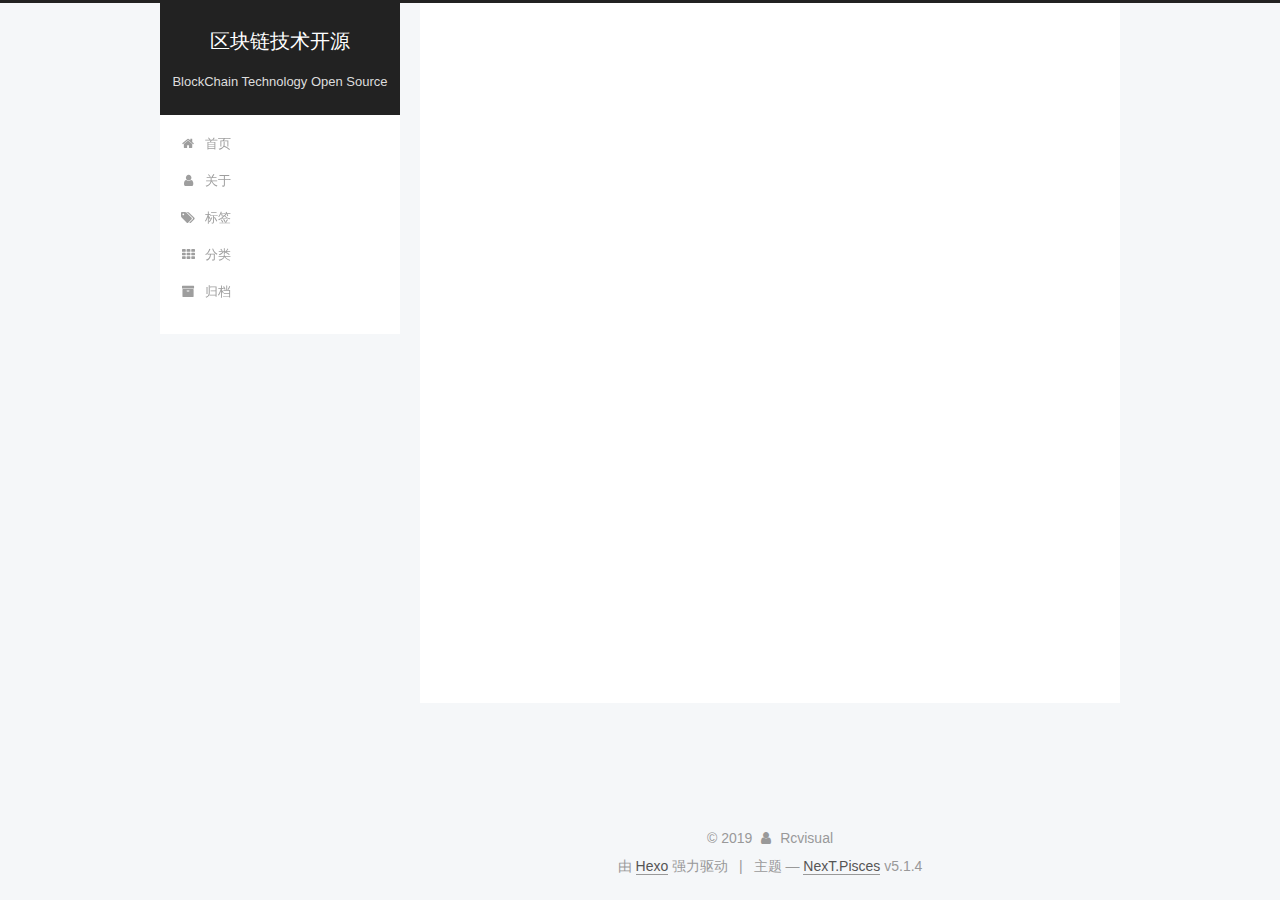
<file: about/index.html>
<!DOCTYPE html>



  


<html class="theme-next pisces use-motion" lang="zh-Hans">
<head><meta name="generator" content="Hexo 3.9.0">
  <meta charset="UTF-8">
<meta http-equiv="X-UA-Compatible" content="IE=edge">
<meta name="viewport" content="width=device-width, initial-scale=1, maximum-scale=1">
<meta name="theme-color" content="#222">









<meta http-equiv="Cache-Control" content="no-transform">
<meta http-equiv="Cache-Control" content="no-siteapp">
















  
  
  <link href="/lib/fancybox/source/jquery.fancybox.css?v=2.1.5" rel="stylesheet" type="text/css">







<link href="/lib/font-awesome/css/font-awesome.min.css?v=4.6.2" rel="stylesheet" type="text/css">

<link href="/css/main.css?v=5.1.4" rel="stylesheet" type="text/css">


  <link rel="apple-touch-icon" sizes="180x180" href="/images/apple-touch-icon-next.png?v=5.1.4">


  <link rel="icon" type="image/png" sizes="32x32" href="/images/favicon-32x32-next.png?v=5.1.4">


  <link rel="icon" type="image/png" sizes="16x16" href="/images/favicon-16x16-next.png?v=5.1.4">


  <link rel="mask-icon" href="/images/logo.svg?v=5.1.4" color="#222">





  <meta name="keywords" content="Hexo, NexT">










<meta name="description" content="究天地之理,以求其长存擅长:区块链 Go邮箱:761031510@qq.com">
<meta name="keywords" content="区块链">
<meta property="og:type" content="website">
<meta property="og:title" content="关于我">
<meta property="og:url" content="http://yoursite.com/about/index.html">
<meta property="og:site_name" content="区块链技术开源">
<meta property="og:description" content="究天地之理,以求其长存擅长:区块链 Go邮箱:761031510@qq.com">
<meta property="og:locale" content="zh-Hans">
<meta property="og:updated_time" content="2019-08-21T10:12:23.417Z">
<meta name="twitter:card" content="summary">
<meta name="twitter:title" content="关于我">
<meta name="twitter:description" content="究天地之理,以求其长存擅长:区块链 Go邮箱:761031510@qq.com">



<script type="text/javascript" id="hexo.configurations">
  var NexT = window.NexT || {};
  var CONFIG = {
    root: '/',
    scheme: 'Pisces',
    version: '5.1.4',
    sidebar: {"position":"left","display":"post","offset":12,"b2t":false,"scrollpercent":false,"onmobile":false},
    fancybox: true,
    tabs: true,
    motion: {"enable":true,"async":false,"transition":{"post_block":"fadeIn","post_header":"slideDownIn","post_body":"slideDownIn","coll_header":"slideLeftIn","sidebar":"slideUpIn"}},
    duoshuo: {
      userId: '0',
      author: '博主'
    },
    algolia: {
      applicationID: '',
      apiKey: '',
      indexName: '',
      hits: {"per_page":10},
      labels: {"input_placeholder":"Search for Posts","hits_empty":"We didn't find any results for the search: ${query}","hits_stats":"${hits} results found in ${time} ms"}
    }
  };
</script>



  <link rel="canonical" href="http://yoursite.com/about/">





  <title>关于我 | 区块链技术开源</title>
  





  <script type="text/javascript">
    var _hmt = _hmt || [];
    (function() {
      var hm = document.createElement("script");
      hm.src = "https://hm.baidu.com/hm.js?55af1d222215ff9362648dc2ef0b25c6";
      var s = document.getElementsByTagName("script")[0];
      s.parentNode.insertBefore(hm, s);
    })();
  </script>




</head>

<body itemscope itemtype="http://schema.org/WebPage" lang="zh-Hans">

  
  
    
  

  <div class="container sidebar-position-left page-post-detail">
    <div class="headband"></div>

    <header id="header" class="header" itemscope itemtype="http://schema.org/WPHeader">
      <div class="header-inner"><div class="site-brand-wrapper">
  <div class="site-meta ">
    

    <div class="custom-logo-site-title">
      <a href="/" class="brand" rel="start">
        <span class="logo-line-before"><i></i></span>
        <span class="site-title">区块链技术开源</span>
        <span class="logo-line-after"><i></i></span>
      </a>
    </div>
      
        <p class="site-subtitle">BlockChain Technology Open Source</p>
      
  </div>

  <div class="site-nav-toggle">
    <button>
      <span class="btn-bar"></span>
      <span class="btn-bar"></span>
      <span class="btn-bar"></span>
    </button>
  </div>
</div>

<nav class="site-nav">
  

  
    <ul id="menu" class="menu">
      
        
        <li class="menu-item menu-item-home">
          <a href="/" rel="section">
            
              <i class="menu-item-icon fa fa-fw fa-home"></i> <br>
            
            首页
          </a>
        </li>
      
        
        <li class="menu-item menu-item-about">
          <a href="/about/" rel="section">
            
              <i class="menu-item-icon fa fa-fw fa-user"></i> <br>
            
            关于
          </a>
        </li>
      
        
        <li class="menu-item menu-item-tags">
          <a href="/tags/" rel="section">
            
              <i class="menu-item-icon fa fa-fw fa-tags"></i> <br>
            
            标签
          </a>
        </li>
      
        
        <li class="menu-item menu-item-categories">
          <a href="/categories/" rel="section">
            
              <i class="menu-item-icon fa fa-fw fa-th"></i> <br>
            
            分类
          </a>
        </li>
      
        
        <li class="menu-item menu-item-archives">
          <a href="/archives/" rel="section">
            
              <i class="menu-item-icon fa fa-fw fa-archive"></i> <br>
            
            归档
          </a>
        </li>
      

      
    </ul>
  

  
</nav>



 </div>
    </header>

    <main id="main" class="main">
      <div class="main-inner">
        <div class="content-wrap">
          <div id="content" class="content">
            

  <div id="posts" class="posts-expand">
    
    
    
    <div class="post-block page">
      <header class="post-header">

	<h1 class="post-title" itemprop="name headline">关于我</h1>



</header>

      
      
      
      <div class="post-body">
        
        
          <h4 id="究天地之理-以求其长存"><a href="#究天地之理-以求其长存" class="headerlink" title="究天地之理,以求其长存"></a>究天地之理,以求其长存</h4><h4 id="擅长-区块链-Go"><a href="#擅长-区块链-Go" class="headerlink" title="擅长:区块链 Go"></a>擅长:区块链 Go</h4><h4 id="邮箱-761031510-qq-com"><a href="#邮箱-761031510-qq-com" class="headerlink" title="邮箱:761031510@qq.com"></a>邮箱:<a href="mailto:761031510@qq.com" target="_blank" rel="noopener">761031510@qq.com</a></h4>
        
      </div>
      
      
      
    </div>
    
    
    
  </div>


          </div>
          


          

  



        </div>
        
          
  
  <div class="sidebar-toggle">
    <div class="sidebar-toggle-line-wrap">
      <span class="sidebar-toggle-line sidebar-toggle-line-first"></span>
      <span class="sidebar-toggle-line sidebar-toggle-line-middle"></span>
      <span class="sidebar-toggle-line sidebar-toggle-line-last"></span>
    </div>
  </div>

  <aside id="sidebar" class="sidebar">
    
    <div class="sidebar-inner">

      

      
        <ul class="sidebar-nav motion-element">
          <li class="sidebar-nav-toc sidebar-nav-active" data-target="post-toc-wrap">
            文章目录
          </li>
          <li class="sidebar-nav-overview" data-target="site-overview-wrap">
            站点概览
          </li>
        </ul>
      

      <section class="site-overview-wrap sidebar-panel">
        <div class="site-overview">
          <div class="site-author motion-element" itemprop="author" itemscope itemtype="http://schema.org/Person">
            
              <img class="site-author-image" itemprop="image" src="/images/q.jpg" alt="Rcvisual">
            
              <p class="site-author-name" itemprop="name">Rcvisual</p>
              <p class="site-description motion-element" itemprop="description">Hello,This is BlockChain World!</p>
          </div>

          <nav class="site-state motion-element">

            
              <div class="site-state-item site-state-posts">
              
                <a href="/archives/">
              
                  <span class="site-state-item-count">1</span>
                  <span class="site-state-item-name">日志</span>
                </a>
              </div>
            

            
              
              
              <div class="site-state-item site-state-categories">
                <a href="/categories/index.html">
                  <span class="site-state-item-count">1</span>
                  <span class="site-state-item-name">分类</span>
                </a>
              </div>
            

            
              
              
              <div class="site-state-item site-state-tags">
                <a href="/tags/index.html">
                  <span class="site-state-item-count">2</span>
                  <span class="site-state-item-name">标签</span>
                </a>
              </div>
            

          </nav>

          

          

          
          

          
          

          

        </div>
      </section>

      
      <!--noindex-->
        <section class="post-toc-wrap motion-element sidebar-panel sidebar-panel-active">
          <div class="post-toc">

            
              
            

            
              <div class="post-toc-content"><ol class="nav"><li class="nav-item nav-level-4"><a class="nav-link" href="#究天地之理-以求其长存"><span class="nav-number">1.</span> <span class="nav-text">究天地之理,以求其长存</span></a></li><li class="nav-item nav-level-4"><a class="nav-link" href="#擅长-区块链-Go"><span class="nav-number">2.</span> <span class="nav-text">擅长:区块链 Go</span></a></li><li class="nav-item nav-level-4"><a class="nav-link" href="#邮箱-761031510-qq-com"><span class="nav-number">3.</span> <span class="nav-text">邮箱:761031510@qq.com</span></a></li></ol></div>
            

          </div>
        </section>
      <!--/noindex-->
      

      

    </div>
  </aside>


        
      </div>
    </main>

    <footer id="footer" class="footer">
      <div class="footer-inner">
        <div class="copyright">&copy; <span itemprop="copyrightYear">2019</span>
  <span class="with-love">
    <i class="fa fa-user"></i>
  </span>
  <span class="author" itemprop="copyrightHolder">Rcvisual</span>

  
</div>


  <div class="powered-by">由 <a class="theme-link" target="_blank" href="https://hexo.io">Hexo</a> 强力驱动</div>



  <span class="post-meta-divider">|</span>



  <div class="theme-info">主题 &mdash; <a class="theme-link" target="_blank" href="https://github.com/iissnan/hexo-theme-next">NexT.Pisces</a> v5.1.4</div>




        







        
      </div>
    </footer>

    
      <div class="back-to-top">
        <i class="fa fa-arrow-up"></i>
        
      </div>
    

    

  </div>

  

<script type="text/javascript">
  if (Object.prototype.toString.call(window.Promise) !== '[object Function]') {
    window.Promise = null;
  }
</script>









  












  
  
    <script type="text/javascript" src="/lib/jquery/index.js?v=2.1.3"></script>
  

  
  
    <script type="text/javascript" src="/lib/fastclick/lib/fastclick.min.js?v=1.0.6"></script>
  

  
  
    <script type="text/javascript" src="/lib/jquery_lazyload/jquery.lazyload.js?v=1.9.7"></script>
  

  
  
    <script type="text/javascript" src="/lib/velocity/velocity.min.js?v=1.2.1"></script>
  

  
  
    <script type="text/javascript" src="/lib/velocity/velocity.ui.min.js?v=1.2.1"></script>
  

  
  
    <script type="text/javascript" src="/lib/fancybox/source/jquery.fancybox.pack.js?v=2.1.5"></script>
  


  


  <script type="text/javascript" src="/js/src/utils.js?v=5.1.4"></script>

  <script type="text/javascript" src="/js/src/motion.js?v=5.1.4"></script>



  
  


  <script type="text/javascript" src="/js/src/affix.js?v=5.1.4"></script>

  <script type="text/javascript" src="/js/src/schemes/pisces.js?v=5.1.4"></script>



  
  <script type="text/javascript" src="/js/src/scrollspy.js?v=5.1.4"></script>
<script type="text/javascript" src="/js/src/post-details.js?v=5.1.4"></script>



  


  <script type="text/javascript" src="/js/src/bootstrap.js?v=5.1.4"></script>



  


  




	





  





  












  





  

  

  

  
  

  

  

  

</body>
</html>
</file>
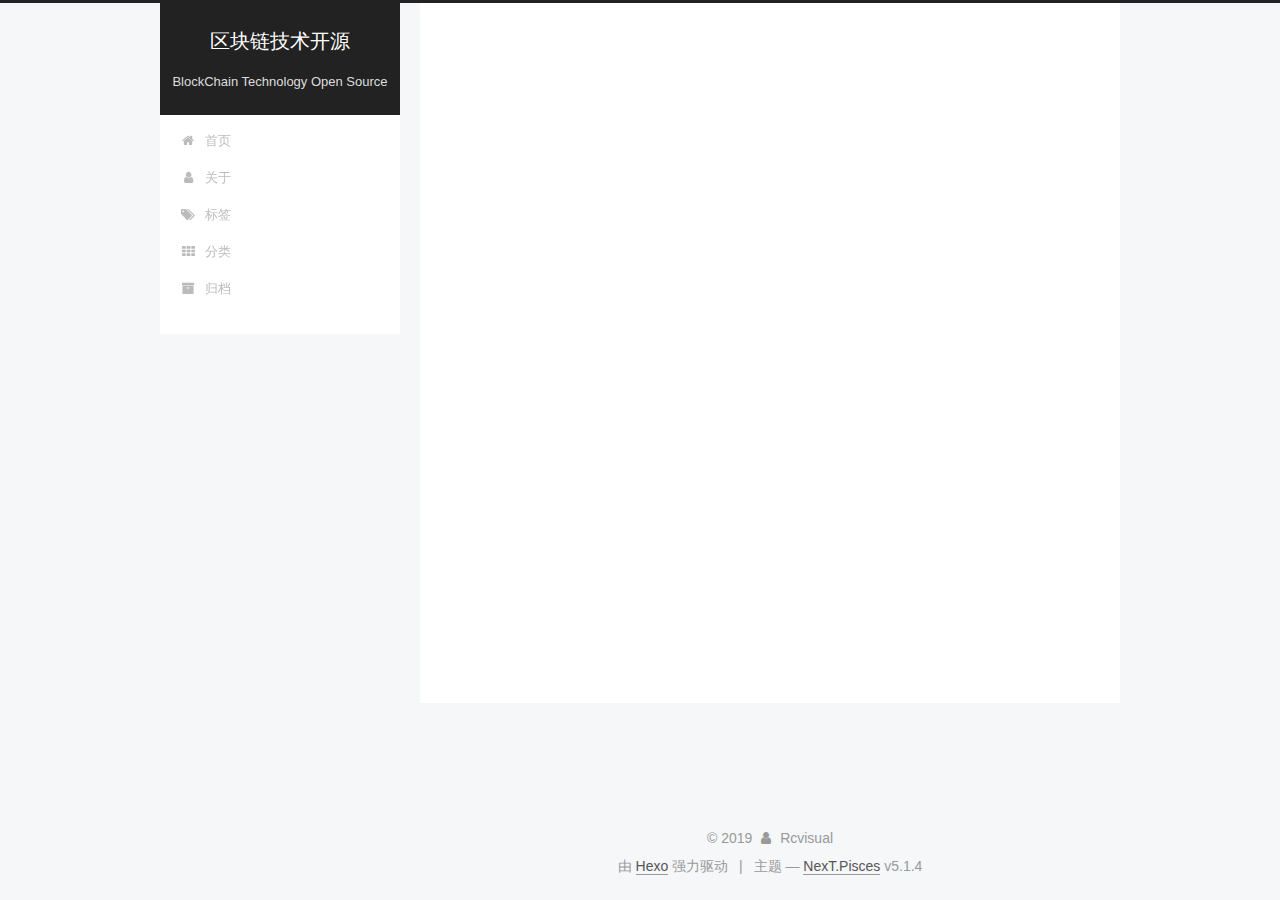
<file: archives/index.html>
<!DOCTYPE html>



  


<html class="theme-next pisces use-motion" lang="zh-Hans">
<head><meta name="generator" content="Hexo 3.9.0">
  <meta charset="UTF-8">
<meta http-equiv="X-UA-Compatible" content="IE=edge">
<meta name="viewport" content="width=device-width, initial-scale=1, maximum-scale=1">
<meta name="theme-color" content="#222">









<meta http-equiv="Cache-Control" content="no-transform">
<meta http-equiv="Cache-Control" content="no-siteapp">
















  
  
  <link href="/lib/fancybox/source/jquery.fancybox.css?v=2.1.5" rel="stylesheet" type="text/css">







<link href="/lib/font-awesome/css/font-awesome.min.css?v=4.6.2" rel="stylesheet" type="text/css">

<link href="/css/main.css?v=5.1.4" rel="stylesheet" type="text/css">


  <link rel="apple-touch-icon" sizes="180x180" href="/images/apple-touch-icon-next.png?v=5.1.4">


  <link rel="icon" type="image/png" sizes="32x32" href="/images/favicon-32x32-next.png?v=5.1.4">


  <link rel="icon" type="image/png" sizes="16x16" href="/images/favicon-16x16-next.png?v=5.1.4">


  <link rel="mask-icon" href="/images/logo.svg?v=5.1.4" color="#222">





  <meta name="keywords" content="Hexo, NexT">










<meta name="description" content="Hello,This is BlockChain World!">
<meta name="keywords" content="区块链">
<meta property="og:type" content="website">
<meta property="og:title" content="区块链技术开源">
<meta property="og:url" content="http://yoursite.com/archives/index.html">
<meta property="og:site_name" content="区块链技术开源">
<meta property="og:description" content="Hello,This is BlockChain World!">
<meta property="og:locale" content="zh-Hans">
<meta name="twitter:card" content="summary">
<meta name="twitter:title" content="区块链技术开源">
<meta name="twitter:description" content="Hello,This is BlockChain World!">



<script type="text/javascript" id="hexo.configurations">
  var NexT = window.NexT || {};
  var CONFIG = {
    root: '/',
    scheme: 'Pisces',
    version: '5.1.4',
    sidebar: {"position":"left","display":"post","offset":12,"b2t":false,"scrollpercent":false,"onmobile":false},
    fancybox: true,
    tabs: true,
    motion: {"enable":true,"async":false,"transition":{"post_block":"fadeIn","post_header":"slideDownIn","post_body":"slideDownIn","coll_header":"slideLeftIn","sidebar":"slideUpIn"}},
    duoshuo: {
      userId: '0',
      author: '博主'
    },
    algolia: {
      applicationID: '',
      apiKey: '',
      indexName: '',
      hits: {"per_page":10},
      labels: {"input_placeholder":"Search for Posts","hits_empty":"We didn't find any results for the search: ${query}","hits_stats":"${hits} results found in ${time} ms"}
    }
  };
</script>



  <link rel="canonical" href="http://yoursite.com/archives/">





  <title>归档 | 区块链技术开源</title>
  





  <script type="text/javascript">
    var _hmt = _hmt || [];
    (function() {
      var hm = document.createElement("script");
      hm.src = "https://hm.baidu.com/hm.js?55af1d222215ff9362648dc2ef0b25c6";
      var s = document.getElementsByTagName("script")[0];
      s.parentNode.insertBefore(hm, s);
    })();
  </script>




</head>

<body itemscope itemtype="http://schema.org/WebPage" lang="zh-Hans">

  
  
    
  

  <div class="container sidebar-position-left page-archive">
    <div class="headband"></div>

    <header id="header" class="header" itemscope itemtype="http://schema.org/WPHeader">
      <div class="header-inner"><div class="site-brand-wrapper">
  <div class="site-meta ">
    

    <div class="custom-logo-site-title">
      <a href="/" class="brand" rel="start">
        <span class="logo-line-before"><i></i></span>
        <span class="site-title">区块链技术开源</span>
        <span class="logo-line-after"><i></i></span>
      </a>
    </div>
      
        <p class="site-subtitle">BlockChain Technology Open Source</p>
      
  </div>

  <div class="site-nav-toggle">
    <button>
      <span class="btn-bar"></span>
      <span class="btn-bar"></span>
      <span class="btn-bar"></span>
    </button>
  </div>
</div>

<nav class="site-nav">
  

  
    <ul id="menu" class="menu">
      
        
        <li class="menu-item menu-item-home">
          <a href="/" rel="section">
            
              <i class="menu-item-icon fa fa-fw fa-home"></i> <br>
            
            首页
          </a>
        </li>
      
        
        <li class="menu-item menu-item-about">
          <a href="/about/" rel="section">
            
              <i class="menu-item-icon fa fa-fw fa-user"></i> <br>
            
            关于
          </a>
        </li>
      
        
        <li class="menu-item menu-item-tags">
          <a href="/tags/" rel="section">
            
              <i class="menu-item-icon fa fa-fw fa-tags"></i> <br>
            
            标签
          </a>
        </li>
      
        
        <li class="menu-item menu-item-categories">
          <a href="/categories/" rel="section">
            
              <i class="menu-item-icon fa fa-fw fa-th"></i> <br>
            
            分类
          </a>
        </li>
      
        
        <li class="menu-item menu-item-archives">
          <a href="/archives/" rel="section">
            
              <i class="menu-item-icon fa fa-fw fa-archive"></i> <br>
            
            归档
          </a>
        </li>
      

      
    </ul>
  

  
</nav>



 </div>
    </header>

    <main id="main" class="main">
      <div class="main-inner">
        <div class="content-wrap">
          <div id="content" class="content">
            

  
  
  
  <div class="post-block archive">
    <div id="posts" class="posts-collapse">
      <span class="archive-move-on"></span>

      <span class="archive-page-counter">
        
        
        
          
        
        嗯..! 目前共计 1 篇日志。 继续努力。
      </span>

      

        
        
        

        
          
          <div class="collection-title">
            <h1 class="archive-year" id="archive-year-2019">2019</h1>
          </div>
        
        

        

  <article class="post post-type-normal" itemscope itemtype="http://schema.org/Article">
    <header class="post-header">

      <h2 class="post-title">
        
            <a class="post-title-link" href="/2019/08/21/测试博客/" itemprop="url">
              
                <span itemprop="name">测试博客</span>
              
            </a>
        
      </h2>

      <div class="post-meta">
        <time class="post-time" itemprop="dateCreated" datetime="2019-08-21T16:25:15+08:00" content="2019-08-21">
          08-21
        </time>
      </div>

    </header>
  </article>



      

    </div>
  </div>
  
  
  

  



          </div>
          


          

        </div>
        
          
  
  <div class="sidebar-toggle">
    <div class="sidebar-toggle-line-wrap">
      <span class="sidebar-toggle-line sidebar-toggle-line-first"></span>
      <span class="sidebar-toggle-line sidebar-toggle-line-middle"></span>
      <span class="sidebar-toggle-line sidebar-toggle-line-last"></span>
    </div>
  </div>

  <aside id="sidebar" class="sidebar">
    
    <div class="sidebar-inner">

      

      

      <section class="site-overview-wrap sidebar-panel sidebar-panel-active">
        <div class="site-overview">
          <div class="site-author motion-element" itemprop="author" itemscope itemtype="http://schema.org/Person">
            
              <img class="site-author-image" itemprop="image" src="/images/q.jpg" alt="Rcvisual">
            
              <p class="site-author-name" itemprop="name">Rcvisual</p>
              <p class="site-description motion-element" itemprop="description">Hello,This is BlockChain World!</p>
          </div>

          <nav class="site-state motion-element">

            
              <div class="site-state-item site-state-posts">
              
                <a href="/archives/">
              
                  <span class="site-state-item-count">1</span>
                  <span class="site-state-item-name">日志</span>
                </a>
              </div>
            

            
              
              
              <div class="site-state-item site-state-categories">
                <a href="/categories/index.html">
                  <span class="site-state-item-count">1</span>
                  <span class="site-state-item-name">分类</span>
                </a>
              </div>
            

            
              
              
              <div class="site-state-item site-state-tags">
                <a href="/tags/index.html">
                  <span class="site-state-item-count">2</span>
                  <span class="site-state-item-name">标签</span>
                </a>
              </div>
            

          </nav>

          

          

          
          

          
          

          

        </div>
      </section>

      

      

    </div>
  </aside>


        
      </div>
    </main>

    <footer id="footer" class="footer">
      <div class="footer-inner">
        <div class="copyright">&copy; <span itemprop="copyrightYear">2019</span>
  <span class="with-love">
    <i class="fa fa-user"></i>
  </span>
  <span class="author" itemprop="copyrightHolder">Rcvisual</span>

  
</div>


  <div class="powered-by">由 <a class="theme-link" target="_blank" href="https://hexo.io">Hexo</a> 强力驱动</div>



  <span class="post-meta-divider">|</span>



  <div class="theme-info">主题 &mdash; <a class="theme-link" target="_blank" href="https://github.com/iissnan/hexo-theme-next">NexT.Pisces</a> v5.1.4</div>




        







        
      </div>
    </footer>

    
      <div class="back-to-top">
        <i class="fa fa-arrow-up"></i>
        
      </div>
    

    

  </div>

  

<script type="text/javascript">
  if (Object.prototype.toString.call(window.Promise) !== '[object Function]') {
    window.Promise = null;
  }
</script>









  












  
  
    <script type="text/javascript" src="/lib/jquery/index.js?v=2.1.3"></script>
  

  
  
    <script type="text/javascript" src="/lib/fastclick/lib/fastclick.min.js?v=1.0.6"></script>
  

  
  
    <script type="text/javascript" src="/lib/jquery_lazyload/jquery.lazyload.js?v=1.9.7"></script>
  

  
  
    <script type="text/javascript" src="/lib/velocity/velocity.min.js?v=1.2.1"></script>
  

  
  
    <script type="text/javascript" src="/lib/velocity/velocity.ui.min.js?v=1.2.1"></script>
  

  
  
    <script type="text/javascript" src="/lib/fancybox/source/jquery.fancybox.pack.js?v=2.1.5"></script>
  


  


  <script type="text/javascript" src="/js/src/utils.js?v=5.1.4"></script>

  <script type="text/javascript" src="/js/src/motion.js?v=5.1.4"></script>



  
  


  <script type="text/javascript" src="/js/src/affix.js?v=5.1.4"></script>

  <script type="text/javascript" src="/js/src/schemes/pisces.js?v=5.1.4"></script>



  

  


  <script type="text/javascript" src="/js/src/bootstrap.js?v=5.1.4"></script>



  


  




	





  





  












  





  

  

  

  
  

  

  

  

</body>
</html>
</file>
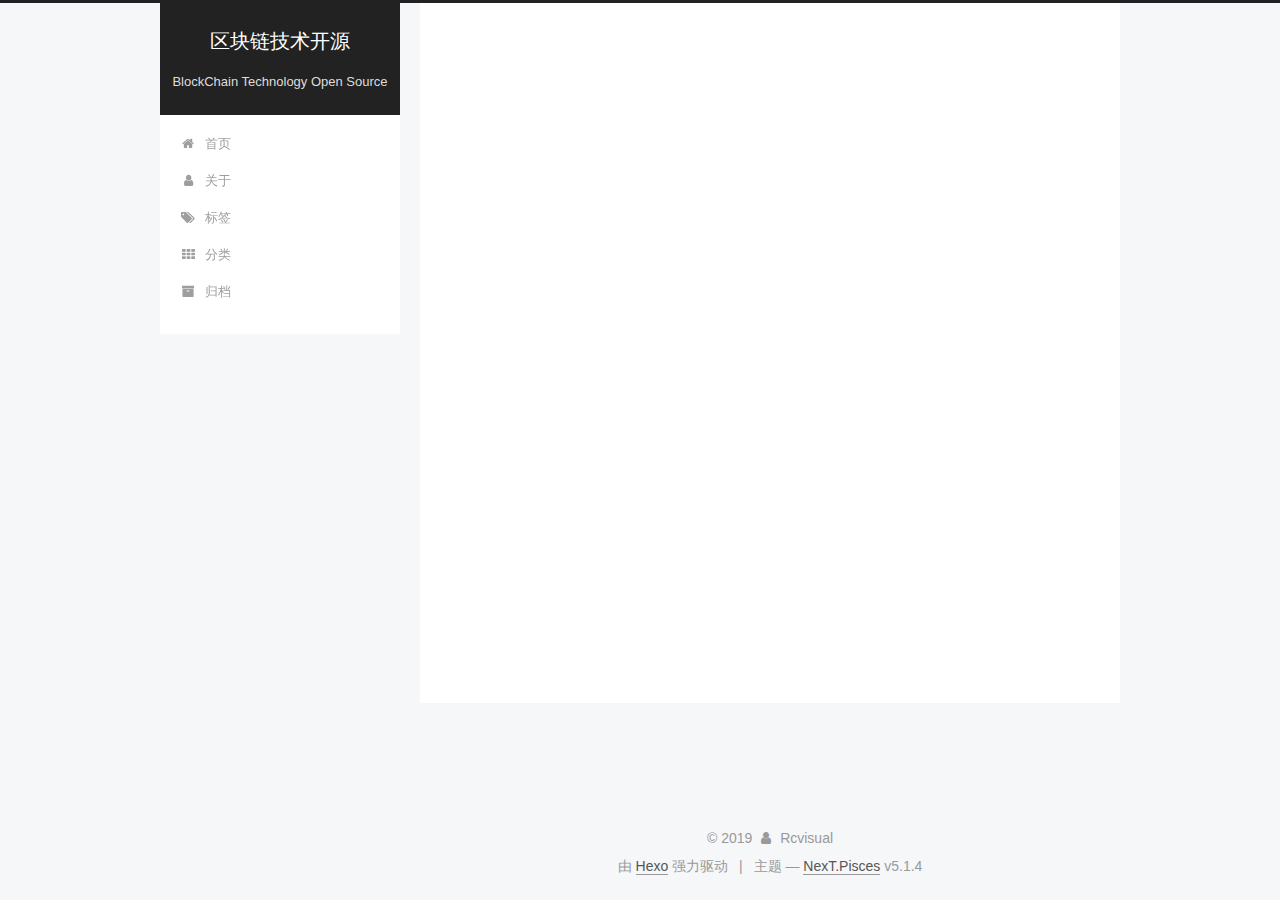
<file: categories/index.html>
<!DOCTYPE html>



  


<html class="theme-next pisces use-motion" lang="zh-Hans">
<head><meta name="generator" content="Hexo 3.9.0">
  <meta charset="UTF-8">
<meta http-equiv="X-UA-Compatible" content="IE=edge">
<meta name="viewport" content="width=device-width, initial-scale=1, maximum-scale=1">
<meta name="theme-color" content="#222">









<meta http-equiv="Cache-Control" content="no-transform">
<meta http-equiv="Cache-Control" content="no-siteapp">
















  
  
  <link href="/lib/fancybox/source/jquery.fancybox.css?v=2.1.5" rel="stylesheet" type="text/css">







<link href="/lib/font-awesome/css/font-awesome.min.css?v=4.6.2" rel="stylesheet" type="text/css">

<link href="/css/main.css?v=5.1.4" rel="stylesheet" type="text/css">


  <link rel="apple-touch-icon" sizes="180x180" href="/images/apple-touch-icon-next.png?v=5.1.4">


  <link rel="icon" type="image/png" sizes="32x32" href="/images/favicon-32x32-next.png?v=5.1.4">


  <link rel="icon" type="image/png" sizes="16x16" href="/images/favicon-16x16-next.png?v=5.1.4">


  <link rel="mask-icon" href="/images/logo.svg?v=5.1.4" color="#222">





  <meta name="keywords" content="Hexo, NexT">










<meta name="description" content="Hello,This is BlockChain World!">
<meta name="keywords" content="区块链">
<meta property="og:type" content="website">
<meta property="og:title" content="文章分类">
<meta property="og:url" content="http://yoursite.com/categories/index.html">
<meta property="og:site_name" content="区块链技术开源">
<meta property="og:description" content="Hello,This is BlockChain World!">
<meta property="og:locale" content="zh-Hans">
<meta property="og:updated_time" content="2019-08-21T09:55:02.169Z">
<meta name="twitter:card" content="summary">
<meta name="twitter:title" content="文章分类">
<meta name="twitter:description" content="Hello,This is BlockChain World!">



<script type="text/javascript" id="hexo.configurations">
  var NexT = window.NexT || {};
  var CONFIG = {
    root: '/',
    scheme: 'Pisces',
    version: '5.1.4',
    sidebar: {"position":"left","display":"post","offset":12,"b2t":false,"scrollpercent":false,"onmobile":false},
    fancybox: true,
    tabs: true,
    motion: {"enable":true,"async":false,"transition":{"post_block":"fadeIn","post_header":"slideDownIn","post_body":"slideDownIn","coll_header":"slideLeftIn","sidebar":"slideUpIn"}},
    duoshuo: {
      userId: '0',
      author: '博主'
    },
    algolia: {
      applicationID: '',
      apiKey: '',
      indexName: '',
      hits: {"per_page":10},
      labels: {"input_placeholder":"Search for Posts","hits_empty":"We didn't find any results for the search: ${query}","hits_stats":"${hits} results found in ${time} ms"}
    }
  };
</script>



  <link rel="canonical" href="http://yoursite.com/categories/">





  <title>文章分类 | 区块链技术开源</title>
  





  <script type="text/javascript">
    var _hmt = _hmt || [];
    (function() {
      var hm = document.createElement("script");
      hm.src = "https://hm.baidu.com/hm.js?55af1d222215ff9362648dc2ef0b25c6";
      var s = document.getElementsByTagName("script")[0];
      s.parentNode.insertBefore(hm, s);
    })();
  </script>




</head>

<body itemscope itemtype="http://schema.org/WebPage" lang="zh-Hans">

  
  
    
  

  <div class="container sidebar-position-left page-post-detail">
    <div class="headband"></div>

    <header id="header" class="header" itemscope itemtype="http://schema.org/WPHeader">
      <div class="header-inner"><div class="site-brand-wrapper">
  <div class="site-meta ">
    

    <div class="custom-logo-site-title">
      <a href="/" class="brand" rel="start">
        <span class="logo-line-before"><i></i></span>
        <span class="site-title">区块链技术开源</span>
        <span class="logo-line-after"><i></i></span>
      </a>
    </div>
      
        <p class="site-subtitle">BlockChain Technology Open Source</p>
      
  </div>

  <div class="site-nav-toggle">
    <button>
      <span class="btn-bar"></span>
      <span class="btn-bar"></span>
      <span class="btn-bar"></span>
    </button>
  </div>
</div>

<nav class="site-nav">
  

  
    <ul id="menu" class="menu">
      
        
        <li class="menu-item menu-item-home">
          <a href="/" rel="section">
            
              <i class="menu-item-icon fa fa-fw fa-home"></i> <br>
            
            首页
          </a>
        </li>
      
        
        <li class="menu-item menu-item-about">
          <a href="/about/" rel="section">
            
              <i class="menu-item-icon fa fa-fw fa-user"></i> <br>
            
            关于
          </a>
        </li>
      
        
        <li class="menu-item menu-item-tags">
          <a href="/tags/" rel="section">
            
              <i class="menu-item-icon fa fa-fw fa-tags"></i> <br>
            
            标签
          </a>
        </li>
      
        
        <li class="menu-item menu-item-categories">
          <a href="/categories/" rel="section">
            
              <i class="menu-item-icon fa fa-fw fa-th"></i> <br>
            
            分类
          </a>
        </li>
      
        
        <li class="menu-item menu-item-archives">
          <a href="/archives/" rel="section">
            
              <i class="menu-item-icon fa fa-fw fa-archive"></i> <br>
            
            归档
          </a>
        </li>
      

      
    </ul>
  

  
</nav>



 </div>
    </header>

    <main id="main" class="main">
      <div class="main-inner">
        <div class="content-wrap">
          <div id="content" class="content">
            

  <div id="posts" class="posts-expand">
    
    
    
    <div class="post-block page">
      <header class="post-header">

	<h1 class="post-title" itemprop="name headline">文章分类</h1>



</header>

      
      
      
      <div class="post-body">
        
        
          <div class="category-all-page">
            <div class="category-all-title">
                目前共计 1 个分类
            </div>
            <div class="category-all">
              <ul class="category-list"><li class="category-list-item"><a class="category-list-link" href="/categories/日常杂文/">日常杂文</a><span class="category-list-count">1</span></li></ul>
            </div>
          </div>
        
      </div>
      
      
      
    </div>
    
    
    
  </div>


          </div>
          


          

  



        </div>
        
          
  
  <div class="sidebar-toggle">
    <div class="sidebar-toggle-line-wrap">
      <span class="sidebar-toggle-line sidebar-toggle-line-first"></span>
      <span class="sidebar-toggle-line sidebar-toggle-line-middle"></span>
      <span class="sidebar-toggle-line sidebar-toggle-line-last"></span>
    </div>
  </div>

  <aside id="sidebar" class="sidebar">
    
    <div class="sidebar-inner">

      

      

      <section class="site-overview-wrap sidebar-panel sidebar-panel-active">
        <div class="site-overview">
          <div class="site-author motion-element" itemprop="author" itemscope itemtype="http://schema.org/Person">
            
              <img class="site-author-image" itemprop="image" src="/images/q.jpg" alt="Rcvisual">
            
              <p class="site-author-name" itemprop="name">Rcvisual</p>
              <p class="site-description motion-element" itemprop="description">Hello,This is BlockChain World!</p>
          </div>

          <nav class="site-state motion-element">

            
              <div class="site-state-item site-state-posts">
              
                <a href="/archives/">
              
                  <span class="site-state-item-count">1</span>
                  <span class="site-state-item-name">日志</span>
                </a>
              </div>
            

            
              
              
              <div class="site-state-item site-state-categories">
                <a href="/categories/index.html">
                  <span class="site-state-item-count">1</span>
                  <span class="site-state-item-name">分类</span>
                </a>
              </div>
            

            
              
              
              <div class="site-state-item site-state-tags">
                <a href="/tags/index.html">
                  <span class="site-state-item-count">2</span>
                  <span class="site-state-item-name">标签</span>
                </a>
              </div>
            

          </nav>

          

          

          
          

          
          

          

        </div>
      </section>

      

      

    </div>
  </aside>


        
      </div>
    </main>

    <footer id="footer" class="footer">
      <div class="footer-inner">
        <div class="copyright">&copy; <span itemprop="copyrightYear">2019</span>
  <span class="with-love">
    <i class="fa fa-user"></i>
  </span>
  <span class="author" itemprop="copyrightHolder">Rcvisual</span>

  
</div>


  <div class="powered-by">由 <a class="theme-link" target="_blank" href="https://hexo.io">Hexo</a> 强力驱动</div>



  <span class="post-meta-divider">|</span>



  <div class="theme-info">主题 &mdash; <a class="theme-link" target="_blank" href="https://github.com/iissnan/hexo-theme-next">NexT.Pisces</a> v5.1.4</div>




        







        
      </div>
    </footer>

    
      <div class="back-to-top">
        <i class="fa fa-arrow-up"></i>
        
      </div>
    

    

  </div>

  

<script type="text/javascript">
  if (Object.prototype.toString.call(window.Promise) !== '[object Function]') {
    window.Promise = null;
  }
</script>









  












  
  
    <script type="text/javascript" src="/lib/jquery/index.js?v=2.1.3"></script>
  

  
  
    <script type="text/javascript" src="/lib/fastclick/lib/fastclick.min.js?v=1.0.6"></script>
  

  
  
    <script type="text/javascript" src="/lib/jquery_lazyload/jquery.lazyload.js?v=1.9.7"></script>
  

  
  
    <script type="text/javascript" src="/lib/velocity/velocity.min.js?v=1.2.1"></script>
  

  
  
    <script type="text/javascript" src="/lib/velocity/velocity.ui.min.js?v=1.2.1"></script>
  

  
  
    <script type="text/javascript" src="/lib/fancybox/source/jquery.fancybox.pack.js?v=2.1.5"></script>
  


  


  <script type="text/javascript" src="/js/src/utils.js?v=5.1.4"></script>

  <script type="text/javascript" src="/js/src/motion.js?v=5.1.4"></script>



  
  


  <script type="text/javascript" src="/js/src/affix.js?v=5.1.4"></script>

  <script type="text/javascript" src="/js/src/schemes/pisces.js?v=5.1.4"></script>



  
  <script type="text/javascript" src="/js/src/scrollspy.js?v=5.1.4"></script>
<script type="text/javascript" src="/js/src/post-details.js?v=5.1.4"></script>



  


  <script type="text/javascript" src="/js/src/bootstrap.js?v=5.1.4"></script>



  


  




	





  





  












  





  

  

  

  
  

  

  

  

</body>
</html>
</file>
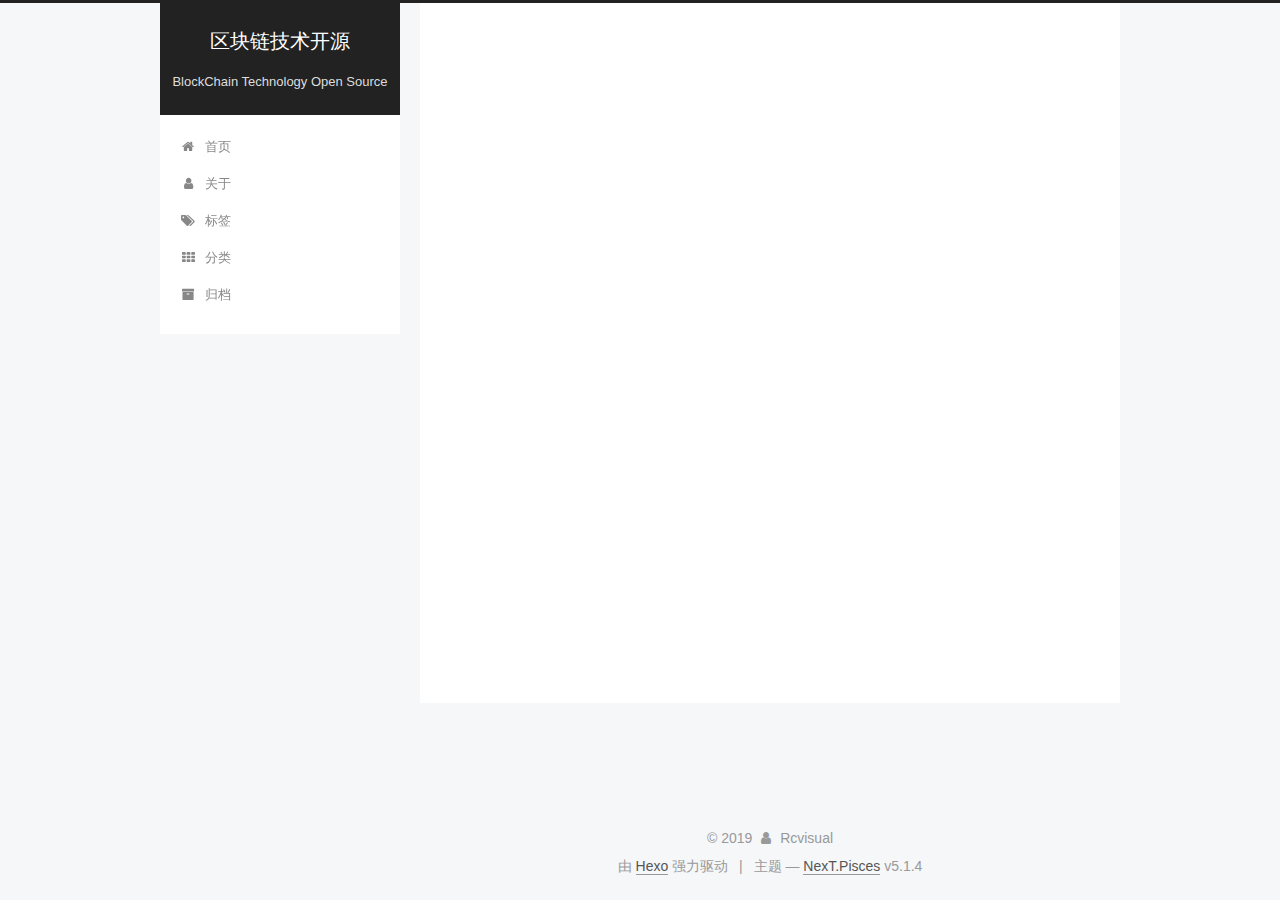
<file: tags/index.html>
<!DOCTYPE html>



  


<html class="theme-next pisces use-motion" lang="zh-Hans">
<head><meta name="generator" content="Hexo 3.9.0">
  <meta charset="UTF-8">
<meta http-equiv="X-UA-Compatible" content="IE=edge">
<meta name="viewport" content="width=device-width, initial-scale=1, maximum-scale=1">
<meta name="theme-color" content="#222">









<meta http-equiv="Cache-Control" content="no-transform">
<meta http-equiv="Cache-Control" content="no-siteapp">
















  
  
  <link href="/lib/fancybox/source/jquery.fancybox.css?v=2.1.5" rel="stylesheet" type="text/css">







<link href="/lib/font-awesome/css/font-awesome.min.css?v=4.6.2" rel="stylesheet" type="text/css">

<link href="/css/main.css?v=5.1.4" rel="stylesheet" type="text/css">


  <link rel="apple-touch-icon" sizes="180x180" href="/images/apple-touch-icon-next.png?v=5.1.4">


  <link rel="icon" type="image/png" sizes="32x32" href="/images/favicon-32x32-next.png?v=5.1.4">


  <link rel="icon" type="image/png" sizes="16x16" href="/images/favicon-16x16-next.png?v=5.1.4">


  <link rel="mask-icon" href="/images/logo.svg?v=5.1.4" color="#222">





  <meta name="keywords" content="Hexo, NexT">










<meta name="description" content="Hello,This is BlockChain World!">
<meta name="keywords" content="区块链">
<meta property="og:type" content="website">
<meta property="og:title" content="标签">
<meta property="og:url" content="http://yoursite.com/tags/index.html">
<meta property="og:site_name" content="区块链技术开源">
<meta property="og:description" content="Hello,This is BlockChain World!">
<meta property="og:locale" content="zh-Hans">
<meta property="og:updated_time" content="2019-08-21T09:56:10.635Z">
<meta name="twitter:card" content="summary">
<meta name="twitter:title" content="标签">
<meta name="twitter:description" content="Hello,This is BlockChain World!">



<script type="text/javascript" id="hexo.configurations">
  var NexT = window.NexT || {};
  var CONFIG = {
    root: '/',
    scheme: 'Pisces',
    version: '5.1.4',
    sidebar: {"position":"left","display":"post","offset":12,"b2t":false,"scrollpercent":false,"onmobile":false},
    fancybox: true,
    tabs: true,
    motion: {"enable":true,"async":false,"transition":{"post_block":"fadeIn","post_header":"slideDownIn","post_body":"slideDownIn","coll_header":"slideLeftIn","sidebar":"slideUpIn"}},
    duoshuo: {
      userId: '0',
      author: '博主'
    },
    algolia: {
      applicationID: '',
      apiKey: '',
      indexName: '',
      hits: {"per_page":10},
      labels: {"input_placeholder":"Search for Posts","hits_empty":"We didn't find any results for the search: ${query}","hits_stats":"${hits} results found in ${time} ms"}
    }
  };
</script>



  <link rel="canonical" href="http://yoursite.com/tags/">





  <title>标签 | 区块链技术开源</title>
  





  <script type="text/javascript">
    var _hmt = _hmt || [];
    (function() {
      var hm = document.createElement("script");
      hm.src = "https://hm.baidu.com/hm.js?55af1d222215ff9362648dc2ef0b25c6";
      var s = document.getElementsByTagName("script")[0];
      s.parentNode.insertBefore(hm, s);
    })();
  </script>




</head>

<body itemscope itemtype="http://schema.org/WebPage" lang="zh-Hans">

  
  
    
  

  <div class="container sidebar-position-left page-post-detail">
    <div class="headband"></div>

    <header id="header" class="header" itemscope itemtype="http://schema.org/WPHeader">
      <div class="header-inner"><div class="site-brand-wrapper">
  <div class="site-meta ">
    

    <div class="custom-logo-site-title">
      <a href="/" class="brand" rel="start">
        <span class="logo-line-before"><i></i></span>
        <span class="site-title">区块链技术开源</span>
        <span class="logo-line-after"><i></i></span>
      </a>
    </div>
      
        <p class="site-subtitle">BlockChain Technology Open Source</p>
      
  </div>

  <div class="site-nav-toggle">
    <button>
      <span class="btn-bar"></span>
      <span class="btn-bar"></span>
      <span class="btn-bar"></span>
    </button>
  </div>
</div>

<nav class="site-nav">
  

  
    <ul id="menu" class="menu">
      
        
        <li class="menu-item menu-item-home">
          <a href="/" rel="section">
            
              <i class="menu-item-icon fa fa-fw fa-home"></i> <br>
            
            首页
          </a>
        </li>
      
        
        <li class="menu-item menu-item-about">
          <a href="/about/" rel="section">
            
              <i class="menu-item-icon fa fa-fw fa-user"></i> <br>
            
            关于
          </a>
        </li>
      
        
        <li class="menu-item menu-item-tags">
          <a href="/tags/" rel="section">
            
              <i class="menu-item-icon fa fa-fw fa-tags"></i> <br>
            
            标签
          </a>
        </li>
      
        
        <li class="menu-item menu-item-categories">
          <a href="/categories/" rel="section">
            
              <i class="menu-item-icon fa fa-fw fa-th"></i> <br>
            
            分类
          </a>
        </li>
      
        
        <li class="menu-item menu-item-archives">
          <a href="/archives/" rel="section">
            
              <i class="menu-item-icon fa fa-fw fa-archive"></i> <br>
            
            归档
          </a>
        </li>
      

      
    </ul>
  

  
</nav>



 </div>
    </header>

    <main id="main" class="main">
      <div class="main-inner">
        <div class="content-wrap">
          <div id="content" class="content">
            

  <div id="posts" class="posts-expand">
    
    
    
    <div class="post-block page">
      <header class="post-header">

	<h1 class="post-title" itemprop="name headline">标签</h1>



</header>

      
      
      
      <div class="post-body">
        
        
          <div class="tag-cloud">
            <div class="tag-cloud-title">
                目前共计 2 个标签
            </div>
            <div class="tag-cloud-tags">
              <a href="/tags/日常/" style="font-size: 12px; color: #ccc">日常</a> <a href="/tags/测试/" style="font-size: 12px; color: #ccc">测试</a>
            </div>
          </div>
        
      </div>
      
      
      
    </div>
    
    
    
  </div>


          </div>
          


          

  



        </div>
        
          
  
  <div class="sidebar-toggle">
    <div class="sidebar-toggle-line-wrap">
      <span class="sidebar-toggle-line sidebar-toggle-line-first"></span>
      <span class="sidebar-toggle-line sidebar-toggle-line-middle"></span>
      <span class="sidebar-toggle-line sidebar-toggle-line-last"></span>
    </div>
  </div>

  <aside id="sidebar" class="sidebar">
    
    <div class="sidebar-inner">

      

      

      <section class="site-overview-wrap sidebar-panel sidebar-panel-active">
        <div class="site-overview">
          <div class="site-author motion-element" itemprop="author" itemscope itemtype="http://schema.org/Person">
            
              <img class="site-author-image" itemprop="image" src="/images/q.jpg" alt="Rcvisual">
            
              <p class="site-author-name" itemprop="name">Rcvisual</p>
              <p class="site-description motion-element" itemprop="description">Hello,This is BlockChain World!</p>
          </div>

          <nav class="site-state motion-element">

            
              <div class="site-state-item site-state-posts">
              
                <a href="/archives/">
              
                  <span class="site-state-item-count">1</span>
                  <span class="site-state-item-name">日志</span>
                </a>
              </div>
            

            
              
              
              <div class="site-state-item site-state-categories">
                <a href="/categories/index.html">
                  <span class="site-state-item-count">1</span>
                  <span class="site-state-item-name">分类</span>
                </a>
              </div>
            

            
              
              
              <div class="site-state-item site-state-tags">
                <a href="/tags/index.html">
                  <span class="site-state-item-count">2</span>
                  <span class="site-state-item-name">标签</span>
                </a>
              </div>
            

          </nav>

          

          

          
          

          
          

          

        </div>
      </section>

      

      

    </div>
  </aside>


        
      </div>
    </main>

    <footer id="footer" class="footer">
      <div class="footer-inner">
        <div class="copyright">&copy; <span itemprop="copyrightYear">2019</span>
  <span class="with-love">
    <i class="fa fa-user"></i>
  </span>
  <span class="author" itemprop="copyrightHolder">Rcvisual</span>

  
</div>


  <div class="powered-by">由 <a class="theme-link" target="_blank" href="https://hexo.io">Hexo</a> 强力驱动</div>



  <span class="post-meta-divider">|</span>



  <div class="theme-info">主题 &mdash; <a class="theme-link" target="_blank" href="https://github.com/iissnan/hexo-theme-next">NexT.Pisces</a> v5.1.4</div>




        







        
      </div>
    </footer>

    
      <div class="back-to-top">
        <i class="fa fa-arrow-up"></i>
        
      </div>
    

    

  </div>

  

<script type="text/javascript">
  if (Object.prototype.toString.call(window.Promise) !== '[object Function]') {
    window.Promise = null;
  }
</script>









  












  
  
    <script type="text/javascript" src="/lib/jquery/index.js?v=2.1.3"></script>
  

  
  
    <script type="text/javascript" src="/lib/fastclick/lib/fastclick.min.js?v=1.0.6"></script>
  

  
  
    <script type="text/javascript" src="/lib/jquery_lazyload/jquery.lazyload.js?v=1.9.7"></script>
  

  
  
    <script type="text/javascript" src="/lib/velocity/velocity.min.js?v=1.2.1"></script>
  

  
  
    <script type="text/javascript" src="/lib/velocity/velocity.ui.min.js?v=1.2.1"></script>
  

  
  
    <script type="text/javascript" src="/lib/fancybox/source/jquery.fancybox.pack.js?v=2.1.5"></script>
  


  


  <script type="text/javascript" src="/js/src/utils.js?v=5.1.4"></script>

  <script type="text/javascript" src="/js/src/motion.js?v=5.1.4"></script>



  
  


  <script type="text/javascript" src="/js/src/affix.js?v=5.1.4"></script>

  <script type="text/javascript" src="/js/src/schemes/pisces.js?v=5.1.4"></script>



  
  <script type="text/javascript" src="/js/src/scrollspy.js?v=5.1.4"></script>
<script type="text/javascript" src="/js/src/post-details.js?v=5.1.4"></script>



  


  <script type="text/javascript" src="/js/src/bootstrap.js?v=5.1.4"></script>



  


  




	





  





  












  





  

  

  

  
  

  

  

  

</body>
</html>
</file>
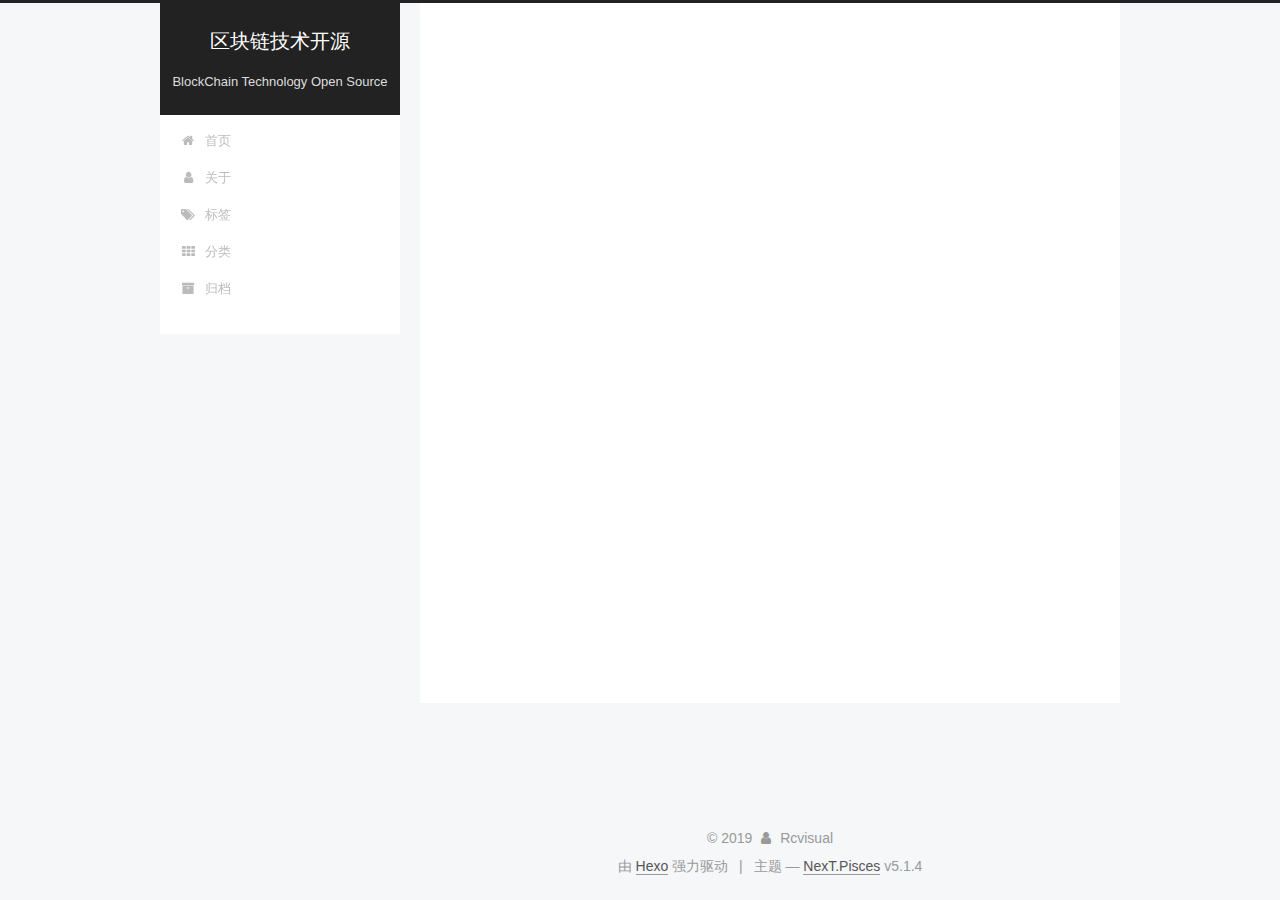
<file: archives/2019/index.html>
<!DOCTYPE html>



  


<html class="theme-next pisces use-motion" lang="zh-Hans">
<head><meta name="generator" content="Hexo 3.9.0">
  <meta charset="UTF-8">
<meta http-equiv="X-UA-Compatible" content="IE=edge">
<meta name="viewport" content="width=device-width, initial-scale=1, maximum-scale=1">
<meta name="theme-color" content="#222">









<meta http-equiv="Cache-Control" content="no-transform">
<meta http-equiv="Cache-Control" content="no-siteapp">
















  
  
  <link href="/lib/fancybox/source/jquery.fancybox.css?v=2.1.5" rel="stylesheet" type="text/css">







<link href="/lib/font-awesome/css/font-awesome.min.css?v=4.6.2" rel="stylesheet" type="text/css">

<link href="/css/main.css?v=5.1.4" rel="stylesheet" type="text/css">


  <link rel="apple-touch-icon" sizes="180x180" href="/images/apple-touch-icon-next.png?v=5.1.4">


  <link rel="icon" type="image/png" sizes="32x32" href="/images/favicon-32x32-next.png?v=5.1.4">


  <link rel="icon" type="image/png" sizes="16x16" href="/images/favicon-16x16-next.png?v=5.1.4">


  <link rel="mask-icon" href="/images/logo.svg?v=5.1.4" color="#222">





  <meta name="keywords" content="Hexo, NexT">










<meta name="description" content="Hello,This is BlockChain World!">
<meta name="keywords" content="区块链">
<meta property="og:type" content="website">
<meta property="og:title" content="区块链技术开源">
<meta property="og:url" content="http://yoursite.com/archives/2019/index.html">
<meta property="og:site_name" content="区块链技术开源">
<meta property="og:description" content="Hello,This is BlockChain World!">
<meta property="og:locale" content="zh-Hans">
<meta name="twitter:card" content="summary">
<meta name="twitter:title" content="区块链技术开源">
<meta name="twitter:description" content="Hello,This is BlockChain World!">



<script type="text/javascript" id="hexo.configurations">
  var NexT = window.NexT || {};
  var CONFIG = {
    root: '/',
    scheme: 'Pisces',
    version: '5.1.4',
    sidebar: {"position":"left","display":"post","offset":12,"b2t":false,"scrollpercent":false,"onmobile":false},
    fancybox: true,
    tabs: true,
    motion: {"enable":true,"async":false,"transition":{"post_block":"fadeIn","post_header":"slideDownIn","post_body":"slideDownIn","coll_header":"slideLeftIn","sidebar":"slideUpIn"}},
    duoshuo: {
      userId: '0',
      author: '博主'
    },
    algolia: {
      applicationID: '',
      apiKey: '',
      indexName: '',
      hits: {"per_page":10},
      labels: {"input_placeholder":"Search for Posts","hits_empty":"We didn't find any results for the search: ${query}","hits_stats":"${hits} results found in ${time} ms"}
    }
  };
</script>



  <link rel="canonical" href="http://yoursite.com/archives/2019/">





  <title>归档 | 区块链技术开源</title>
  





  <script type="text/javascript">
    var _hmt = _hmt || [];
    (function() {
      var hm = document.createElement("script");
      hm.src = "https://hm.baidu.com/hm.js?55af1d222215ff9362648dc2ef0b25c6";
      var s = document.getElementsByTagName("script")[0];
      s.parentNode.insertBefore(hm, s);
    })();
  </script>




</head>

<body itemscope itemtype="http://schema.org/WebPage" lang="zh-Hans">

  
  
    
  

  <div class="container sidebar-position-left page-archive">
    <div class="headband"></div>

    <header id="header" class="header" itemscope itemtype="http://schema.org/WPHeader">
      <div class="header-inner"><div class="site-brand-wrapper">
  <div class="site-meta ">
    

    <div class="custom-logo-site-title">
      <a href="/" class="brand" rel="start">
        <span class="logo-line-before"><i></i></span>
        <span class="site-title">区块链技术开源</span>
        <span class="logo-line-after"><i></i></span>
      </a>
    </div>
      
        <p class="site-subtitle">BlockChain Technology Open Source</p>
      
  </div>

  <div class="site-nav-toggle">
    <button>
      <span class="btn-bar"></span>
      <span class="btn-bar"></span>
      <span class="btn-bar"></span>
    </button>
  </div>
</div>

<nav class="site-nav">
  

  
    <ul id="menu" class="menu">
      
        
        <li class="menu-item menu-item-home">
          <a href="/" rel="section">
            
              <i class="menu-item-icon fa fa-fw fa-home"></i> <br>
            
            首页
          </a>
        </li>
      
        
        <li class="menu-item menu-item-about">
          <a href="/about/" rel="section">
            
              <i class="menu-item-icon fa fa-fw fa-user"></i> <br>
            
            关于
          </a>
        </li>
      
        
        <li class="menu-item menu-item-tags">
          <a href="/tags/" rel="section">
            
              <i class="menu-item-icon fa fa-fw fa-tags"></i> <br>
            
            标签
          </a>
        </li>
      
        
        <li class="menu-item menu-item-categories">
          <a href="/categories/" rel="section">
            
              <i class="menu-item-icon fa fa-fw fa-th"></i> <br>
            
            分类
          </a>
        </li>
      
        
        <li class="menu-item menu-item-archives">
          <a href="/archives/" rel="section">
            
              <i class="menu-item-icon fa fa-fw fa-archive"></i> <br>
            
            归档
          </a>
        </li>
      

      
    </ul>
  

  
</nav>



 </div>
    </header>

    <main id="main" class="main">
      <div class="main-inner">
        <div class="content-wrap">
          <div id="content" class="content">
            

  
  
  
  <div class="post-block archive">
    <div id="posts" class="posts-collapse">
      <span class="archive-move-on"></span>

      <span class="archive-page-counter">
        
        
        
          
        
        嗯..! 目前共计 1 篇日志。 继续努力。
      </span>

      

        
        
        

        
          
          <div class="collection-title">
            <h1 class="archive-year" id="archive-year-2019">2019</h1>
          </div>
        
        

        

  <article class="post post-type-normal" itemscope itemtype="http://schema.org/Article">
    <header class="post-header">

      <h2 class="post-title">
        
            <a class="post-title-link" href="/2019/08/21/测试博客/" itemprop="url">
              
                <span itemprop="name">测试博客</span>
              
            </a>
        
      </h2>

      <div class="post-meta">
        <time class="post-time" itemprop="dateCreated" datetime="2019-08-21T16:25:15+08:00" content="2019-08-21">
          08-21
        </time>
      </div>

    </header>
  </article>



      

    </div>
  </div>
  
  
  

  



          </div>
          


          

        </div>
        
          
  
  <div class="sidebar-toggle">
    <div class="sidebar-toggle-line-wrap">
      <span class="sidebar-toggle-line sidebar-toggle-line-first"></span>
      <span class="sidebar-toggle-line sidebar-toggle-line-middle"></span>
      <span class="sidebar-toggle-line sidebar-toggle-line-last"></span>
    </div>
  </div>

  <aside id="sidebar" class="sidebar">
    
    <div class="sidebar-inner">

      

      

      <section class="site-overview-wrap sidebar-panel sidebar-panel-active">
        <div class="site-overview">
          <div class="site-author motion-element" itemprop="author" itemscope itemtype="http://schema.org/Person">
            
              <img class="site-author-image" itemprop="image" src="/images/q.jpg" alt="Rcvisual">
            
              <p class="site-author-name" itemprop="name">Rcvisual</p>
              <p class="site-description motion-element" itemprop="description">Hello,This is BlockChain World!</p>
          </div>

          <nav class="site-state motion-element">

            
              <div class="site-state-item site-state-posts">
              
                <a href="/archives/">
              
                  <span class="site-state-item-count">1</span>
                  <span class="site-state-item-name">日志</span>
                </a>
              </div>
            

            
              
              
              <div class="site-state-item site-state-categories">
                <a href="/categories/index.html">
                  <span class="site-state-item-count">1</span>
                  <span class="site-state-item-name">分类</span>
                </a>
              </div>
            

            
              
              
              <div class="site-state-item site-state-tags">
                <a href="/tags/index.html">
                  <span class="site-state-item-count">2</span>
                  <span class="site-state-item-name">标签</span>
                </a>
              </div>
            

          </nav>

          

          

          
          

          
          

          

        </div>
      </section>

      

      

    </div>
  </aside>


        
      </div>
    </main>

    <footer id="footer" class="footer">
      <div class="footer-inner">
        <div class="copyright">&copy; <span itemprop="copyrightYear">2019</span>
  <span class="with-love">
    <i class="fa fa-user"></i>
  </span>
  <span class="author" itemprop="copyrightHolder">Rcvisual</span>

  
</div>


  <div class="powered-by">由 <a class="theme-link" target="_blank" href="https://hexo.io">Hexo</a> 强力驱动</div>



  <span class="post-meta-divider">|</span>



  <div class="theme-info">主题 &mdash; <a class="theme-link" target="_blank" href="https://github.com/iissnan/hexo-theme-next">NexT.Pisces</a> v5.1.4</div>




        







        
      </div>
    </footer>

    
      <div class="back-to-top">
        <i class="fa fa-arrow-up"></i>
        
      </div>
    

    

  </div>

  

<script type="text/javascript">
  if (Object.prototype.toString.call(window.Promise) !== '[object Function]') {
    window.Promise = null;
  }
</script>









  












  
  
    <script type="text/javascript" src="/lib/jquery/index.js?v=2.1.3"></script>
  

  
  
    <script type="text/javascript" src="/lib/fastclick/lib/fastclick.min.js?v=1.0.6"></script>
  

  
  
    <script type="text/javascript" src="/lib/jquery_lazyload/jquery.lazyload.js?v=1.9.7"></script>
  

  
  
    <script type="text/javascript" src="/lib/velocity/velocity.min.js?v=1.2.1"></script>
  

  
  
    <script type="text/javascript" src="/lib/velocity/velocity.ui.min.js?v=1.2.1"></script>
  

  
  
    <script type="text/javascript" src="/lib/fancybox/source/jquery.fancybox.pack.js?v=2.1.5"></script>
  


  


  <script type="text/javascript" src="/js/src/utils.js?v=5.1.4"></script>

  <script type="text/javascript" src="/js/src/motion.js?v=5.1.4"></script>



  
  


  <script type="text/javascript" src="/js/src/affix.js?v=5.1.4"></script>

  <script type="text/javascript" src="/js/src/schemes/pisces.js?v=5.1.4"></script>



  

  


  <script type="text/javascript" src="/js/src/bootstrap.js?v=5.1.4"></script>



  


  




	





  





  












  





  

  

  

  
  

  

  

  

</body>
</html>
</file>
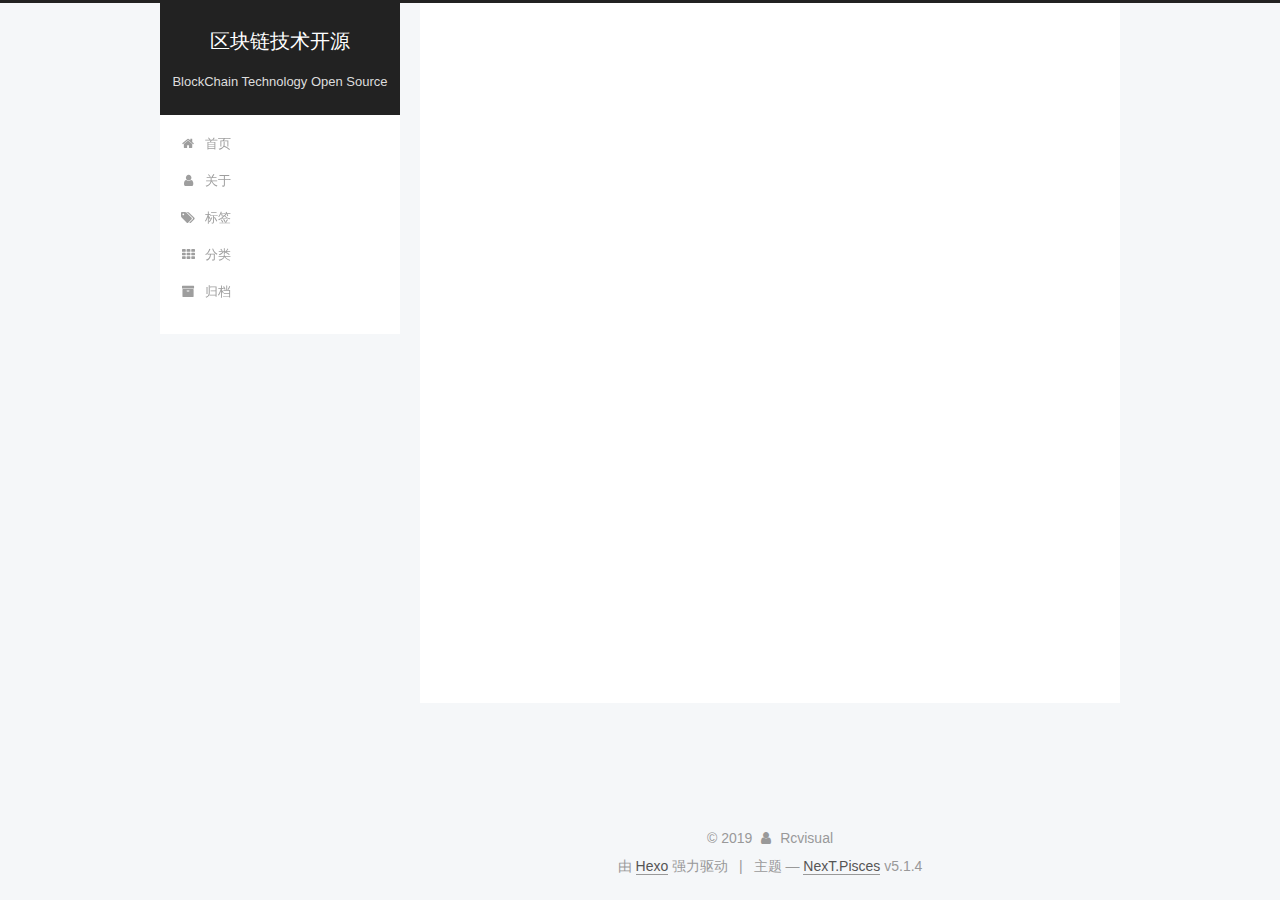
<file: categories/日常杂文/index.html>
<!DOCTYPE html>



  


<html class="theme-next pisces use-motion" lang="zh-Hans">
<head><meta name="generator" content="Hexo 3.9.0">
  <meta charset="UTF-8">
<meta http-equiv="X-UA-Compatible" content="IE=edge">
<meta name="viewport" content="width=device-width, initial-scale=1, maximum-scale=1">
<meta name="theme-color" content="#222">









<meta http-equiv="Cache-Control" content="no-transform">
<meta http-equiv="Cache-Control" content="no-siteapp">
















  
  
  <link href="/lib/fancybox/source/jquery.fancybox.css?v=2.1.5" rel="stylesheet" type="text/css">







<link href="/lib/font-awesome/css/font-awesome.min.css?v=4.6.2" rel="stylesheet" type="text/css">

<link href="/css/main.css?v=5.1.4" rel="stylesheet" type="text/css">


  <link rel="apple-touch-icon" sizes="180x180" href="/images/apple-touch-icon-next.png?v=5.1.4">


  <link rel="icon" type="image/png" sizes="32x32" href="/images/favicon-32x32-next.png?v=5.1.4">


  <link rel="icon" type="image/png" sizes="16x16" href="/images/favicon-16x16-next.png?v=5.1.4">


  <link rel="mask-icon" href="/images/logo.svg?v=5.1.4" color="#222">





  <meta name="keywords" content="Hexo, NexT">










<meta name="description" content="Hello,This is BlockChain World!">
<meta name="keywords" content="区块链">
<meta property="og:type" content="website">
<meta property="og:title" content="区块链技术开源">
<meta property="og:url" content="http://yoursite.com/categories/日常杂文/index.html">
<meta property="og:site_name" content="区块链技术开源">
<meta property="og:description" content="Hello,This is BlockChain World!">
<meta property="og:locale" content="zh-Hans">
<meta name="twitter:card" content="summary">
<meta name="twitter:title" content="区块链技术开源">
<meta name="twitter:description" content="Hello,This is BlockChain World!">



<script type="text/javascript" id="hexo.configurations">
  var NexT = window.NexT || {};
  var CONFIG = {
    root: '/',
    scheme: 'Pisces',
    version: '5.1.4',
    sidebar: {"position":"left","display":"post","offset":12,"b2t":false,"scrollpercent":false,"onmobile":false},
    fancybox: true,
    tabs: true,
    motion: {"enable":true,"async":false,"transition":{"post_block":"fadeIn","post_header":"slideDownIn","post_body":"slideDownIn","coll_header":"slideLeftIn","sidebar":"slideUpIn"}},
    duoshuo: {
      userId: '0',
      author: '博主'
    },
    algolia: {
      applicationID: '',
      apiKey: '',
      indexName: '',
      hits: {"per_page":10},
      labels: {"input_placeholder":"Search for Posts","hits_empty":"We didn't find any results for the search: ${query}","hits_stats":"${hits} results found in ${time} ms"}
    }
  };
</script>



  <link rel="canonical" href="http://yoursite.com/categories/日常杂文/">





  <title>分类: 日常杂文 | 区块链技术开源</title>
  





  <script type="text/javascript">
    var _hmt = _hmt || [];
    (function() {
      var hm = document.createElement("script");
      hm.src = "https://hm.baidu.com/hm.js?55af1d222215ff9362648dc2ef0b25c6";
      var s = document.getElementsByTagName("script")[0];
      s.parentNode.insertBefore(hm, s);
    })();
  </script>




</head>

<body itemscope itemtype="http://schema.org/WebPage" lang="zh-Hans">

  
  
    
  

  <div class="container sidebar-position-left ">
    <div class="headband"></div>

    <header id="header" class="header" itemscope itemtype="http://schema.org/WPHeader">
      <div class="header-inner"><div class="site-brand-wrapper">
  <div class="site-meta ">
    

    <div class="custom-logo-site-title">
      <a href="/" class="brand" rel="start">
        <span class="logo-line-before"><i></i></span>
        <span class="site-title">区块链技术开源</span>
        <span class="logo-line-after"><i></i></span>
      </a>
    </div>
      
        <p class="site-subtitle">BlockChain Technology Open Source</p>
      
  </div>

  <div class="site-nav-toggle">
    <button>
      <span class="btn-bar"></span>
      <span class="btn-bar"></span>
      <span class="btn-bar"></span>
    </button>
  </div>
</div>

<nav class="site-nav">
  

  
    <ul id="menu" class="menu">
      
        
        <li class="menu-item menu-item-home">
          <a href="/" rel="section">
            
              <i class="menu-item-icon fa fa-fw fa-home"></i> <br>
            
            首页
          </a>
        </li>
      
        
        <li class="menu-item menu-item-about">
          <a href="/about/" rel="section">
            
              <i class="menu-item-icon fa fa-fw fa-user"></i> <br>
            
            关于
          </a>
        </li>
      
        
        <li class="menu-item menu-item-tags">
          <a href="/tags/" rel="section">
            
              <i class="menu-item-icon fa fa-fw fa-tags"></i> <br>
            
            标签
          </a>
        </li>
      
        
        <li class="menu-item menu-item-categories">
          <a href="/categories/" rel="section">
            
              <i class="menu-item-icon fa fa-fw fa-th"></i> <br>
            
            分类
          </a>
        </li>
      
        
        <li class="menu-item menu-item-archives">
          <a href="/archives/" rel="section">
            
              <i class="menu-item-icon fa fa-fw fa-archive"></i> <br>
            
            归档
          </a>
        </li>
      

      
    </ul>
  

  
</nav>



 </div>
    </header>

    <main id="main" class="main">
      <div class="main-inner">
        <div class="content-wrap">
          <div id="content" class="content">
            

  
  
  
  <div class="post-block category">

    <div id="posts" class="posts-collapse">
      <div class="collection-title">
        <h1>日常杂文<small>分类</small>
        </h1>
      </div>

      
        

  <article class="post post-type-normal" itemscope itemtype="http://schema.org/Article">
    <header class="post-header">

      <h2 class="post-title">
        
            <a class="post-title-link" href="/2019/08/21/测试博客/" itemprop="url">
              
                <span itemprop="name">测试博客</span>
              
            </a>
        
      </h2>

      <div class="post-meta">
        <time class="post-time" itemprop="dateCreated" datetime="2019-08-21T16:25:15+08:00" content="2019-08-21">
          08-21
        </time>
      </div>

    </header>
  </article>


      
    </div>

  </div>
  
  
  

  



          </div>
          


          

        </div>
        
          
  
  <div class="sidebar-toggle">
    <div class="sidebar-toggle-line-wrap">
      <span class="sidebar-toggle-line sidebar-toggle-line-first"></span>
      <span class="sidebar-toggle-line sidebar-toggle-line-middle"></span>
      <span class="sidebar-toggle-line sidebar-toggle-line-last"></span>
    </div>
  </div>

  <aside id="sidebar" class="sidebar">
    
    <div class="sidebar-inner">

      

      

      <section class="site-overview-wrap sidebar-panel sidebar-panel-active">
        <div class="site-overview">
          <div class="site-author motion-element" itemprop="author" itemscope itemtype="http://schema.org/Person">
            
              <img class="site-author-image" itemprop="image" src="/images/q.jpg" alt="Rcvisual">
            
              <p class="site-author-name" itemprop="name">Rcvisual</p>
              <p class="site-description motion-element" itemprop="description">Hello,This is BlockChain World!</p>
          </div>

          <nav class="site-state motion-element">

            
              <div class="site-state-item site-state-posts">
              
                <a href="/archives/">
              
                  <span class="site-state-item-count">1</span>
                  <span class="site-state-item-name">日志</span>
                </a>
              </div>
            

            
              
              
              <div class="site-state-item site-state-categories">
                <a href="/categories/index.html">
                  <span class="site-state-item-count">1</span>
                  <span class="site-state-item-name">分类</span>
                </a>
              </div>
            

            
              
              
              <div class="site-state-item site-state-tags">
                <a href="/tags/index.html">
                  <span class="site-state-item-count">2</span>
                  <span class="site-state-item-name">标签</span>
                </a>
              </div>
            

          </nav>

          

          

          
          

          
          

          

        </div>
      </section>

      

      

    </div>
  </aside>


        
      </div>
    </main>

    <footer id="footer" class="footer">
      <div class="footer-inner">
        <div class="copyright">&copy; <span itemprop="copyrightYear">2019</span>
  <span class="with-love">
    <i class="fa fa-user"></i>
  </span>
  <span class="author" itemprop="copyrightHolder">Rcvisual</span>

  
</div>


  <div class="powered-by">由 <a class="theme-link" target="_blank" href="https://hexo.io">Hexo</a> 强力驱动</div>



  <span class="post-meta-divider">|</span>



  <div class="theme-info">主题 &mdash; <a class="theme-link" target="_blank" href="https://github.com/iissnan/hexo-theme-next">NexT.Pisces</a> v5.1.4</div>




        







        
      </div>
    </footer>

    
      <div class="back-to-top">
        <i class="fa fa-arrow-up"></i>
        
      </div>
    

    

  </div>

  

<script type="text/javascript">
  if (Object.prototype.toString.call(window.Promise) !== '[object Function]') {
    window.Promise = null;
  }
</script>









  












  
  
    <script type="text/javascript" src="/lib/jquery/index.js?v=2.1.3"></script>
  

  
  
    <script type="text/javascript" src="/lib/fastclick/lib/fastclick.min.js?v=1.0.6"></script>
  

  
  
    <script type="text/javascript" src="/lib/jquery_lazyload/jquery.lazyload.js?v=1.9.7"></script>
  

  
  
    <script type="text/javascript" src="/lib/velocity/velocity.min.js?v=1.2.1"></script>
  

  
  
    <script type="text/javascript" src="/lib/velocity/velocity.ui.min.js?v=1.2.1"></script>
  

  
  
    <script type="text/javascript" src="/lib/fancybox/source/jquery.fancybox.pack.js?v=2.1.5"></script>
  


  


  <script type="text/javascript" src="/js/src/utils.js?v=5.1.4"></script>

  <script type="text/javascript" src="/js/src/motion.js?v=5.1.4"></script>



  
  


  <script type="text/javascript" src="/js/src/affix.js?v=5.1.4"></script>

  <script type="text/javascript" src="/js/src/schemes/pisces.js?v=5.1.4"></script>



  

  


  <script type="text/javascript" src="/js/src/bootstrap.js?v=5.1.4"></script>



  


  




	





  





  












  





  

  

  

  
  

  

  

  

</body>
</html>
</file>
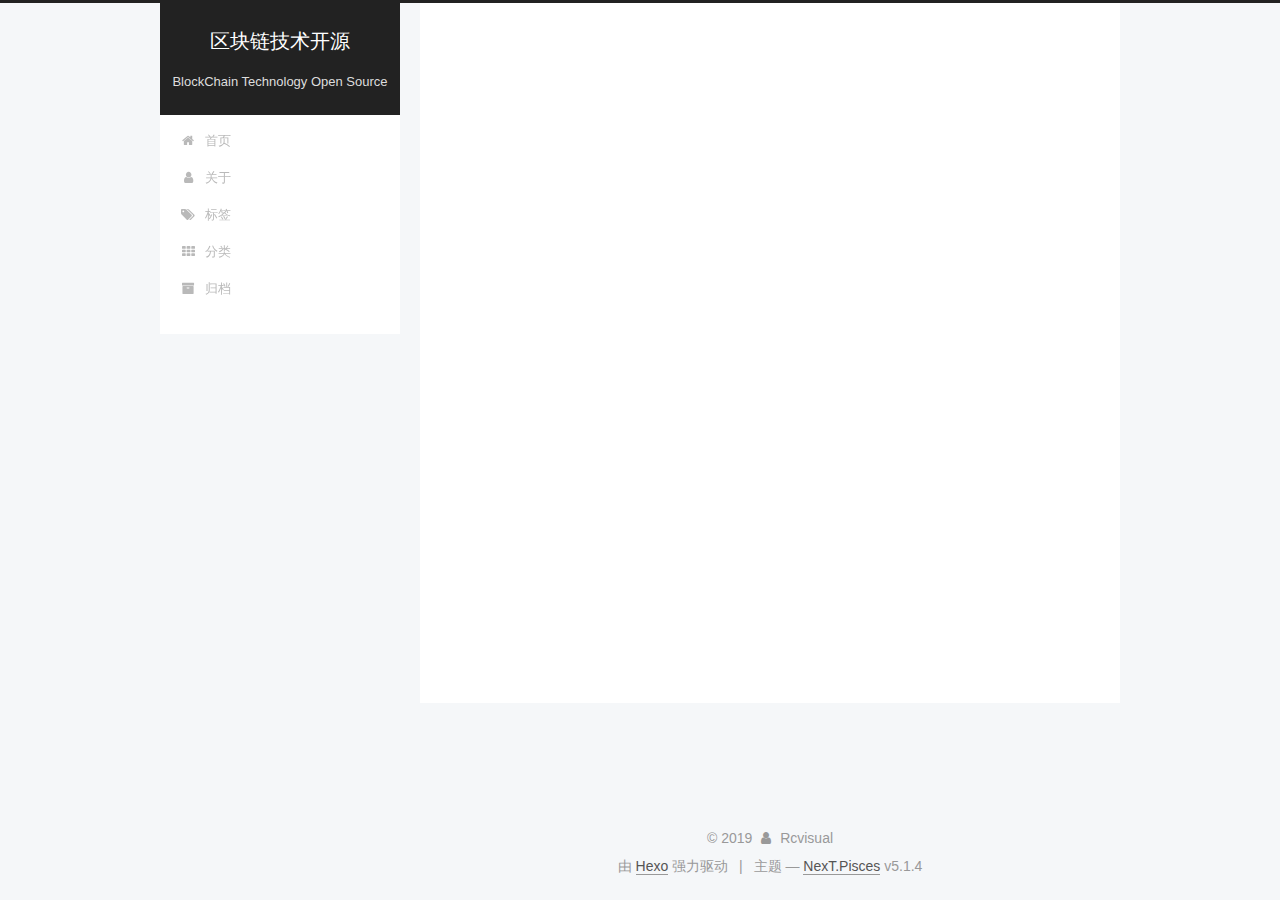
<file: tags/日常/index.html>
<!DOCTYPE html>



  


<html class="theme-next pisces use-motion" lang="zh-Hans">
<head><meta name="generator" content="Hexo 3.9.0">
  <meta charset="UTF-8">
<meta http-equiv="X-UA-Compatible" content="IE=edge">
<meta name="viewport" content="width=device-width, initial-scale=1, maximum-scale=1">
<meta name="theme-color" content="#222">









<meta http-equiv="Cache-Control" content="no-transform">
<meta http-equiv="Cache-Control" content="no-siteapp">
















  
  
  <link href="/lib/fancybox/source/jquery.fancybox.css?v=2.1.5" rel="stylesheet" type="text/css">







<link href="/lib/font-awesome/css/font-awesome.min.css?v=4.6.2" rel="stylesheet" type="text/css">

<link href="/css/main.css?v=5.1.4" rel="stylesheet" type="text/css">


  <link rel="apple-touch-icon" sizes="180x180" href="/images/apple-touch-icon-next.png?v=5.1.4">


  <link rel="icon" type="image/png" sizes="32x32" href="/images/favicon-32x32-next.png?v=5.1.4">


  <link rel="icon" type="image/png" sizes="16x16" href="/images/favicon-16x16-next.png?v=5.1.4">


  <link rel="mask-icon" href="/images/logo.svg?v=5.1.4" color="#222">





  <meta name="keywords" content="Hexo, NexT">










<meta name="description" content="Hello,This is BlockChain World!">
<meta name="keywords" content="区块链">
<meta property="og:type" content="website">
<meta property="og:title" content="区块链技术开源">
<meta property="og:url" content="http://yoursite.com/tags/日常/index.html">
<meta property="og:site_name" content="区块链技术开源">
<meta property="og:description" content="Hello,This is BlockChain World!">
<meta property="og:locale" content="zh-Hans">
<meta name="twitter:card" content="summary">
<meta name="twitter:title" content="区块链技术开源">
<meta name="twitter:description" content="Hello,This is BlockChain World!">



<script type="text/javascript" id="hexo.configurations">
  var NexT = window.NexT || {};
  var CONFIG = {
    root: '/',
    scheme: 'Pisces',
    version: '5.1.4',
    sidebar: {"position":"left","display":"post","offset":12,"b2t":false,"scrollpercent":false,"onmobile":false},
    fancybox: true,
    tabs: true,
    motion: {"enable":true,"async":false,"transition":{"post_block":"fadeIn","post_header":"slideDownIn","post_body":"slideDownIn","coll_header":"slideLeftIn","sidebar":"slideUpIn"}},
    duoshuo: {
      userId: '0',
      author: '博主'
    },
    algolia: {
      applicationID: '',
      apiKey: '',
      indexName: '',
      hits: {"per_page":10},
      labels: {"input_placeholder":"Search for Posts","hits_empty":"We didn't find any results for the search: ${query}","hits_stats":"${hits} results found in ${time} ms"}
    }
  };
</script>



  <link rel="canonical" href="http://yoursite.com/tags/日常/">





  <title>标签: 日常 | 区块链技术开源</title>
  





  <script type="text/javascript">
    var _hmt = _hmt || [];
    (function() {
      var hm = document.createElement("script");
      hm.src = "https://hm.baidu.com/hm.js?55af1d222215ff9362648dc2ef0b25c6";
      var s = document.getElementsByTagName("script")[0];
      s.parentNode.insertBefore(hm, s);
    })();
  </script>




</head>

<body itemscope itemtype="http://schema.org/WebPage" lang="zh-Hans">

  
  
    
  

  <div class="container sidebar-position-left ">
    <div class="headband"></div>

    <header id="header" class="header" itemscope itemtype="http://schema.org/WPHeader">
      <div class="header-inner"><div class="site-brand-wrapper">
  <div class="site-meta ">
    

    <div class="custom-logo-site-title">
      <a href="/" class="brand" rel="start">
        <span class="logo-line-before"><i></i></span>
        <span class="site-title">区块链技术开源</span>
        <span class="logo-line-after"><i></i></span>
      </a>
    </div>
      
        <p class="site-subtitle">BlockChain Technology Open Source</p>
      
  </div>

  <div class="site-nav-toggle">
    <button>
      <span class="btn-bar"></span>
      <span class="btn-bar"></span>
      <span class="btn-bar"></span>
    </button>
  </div>
</div>

<nav class="site-nav">
  

  
    <ul id="menu" class="menu">
      
        
        <li class="menu-item menu-item-home">
          <a href="/" rel="section">
            
              <i class="menu-item-icon fa fa-fw fa-home"></i> <br>
            
            首页
          </a>
        </li>
      
        
        <li class="menu-item menu-item-about">
          <a href="/about/" rel="section">
            
              <i class="menu-item-icon fa fa-fw fa-user"></i> <br>
            
            关于
          </a>
        </li>
      
        
        <li class="menu-item menu-item-tags">
          <a href="/tags/" rel="section">
            
              <i class="menu-item-icon fa fa-fw fa-tags"></i> <br>
            
            标签
          </a>
        </li>
      
        
        <li class="menu-item menu-item-categories">
          <a href="/categories/" rel="section">
            
              <i class="menu-item-icon fa fa-fw fa-th"></i> <br>
            
            分类
          </a>
        </li>
      
        
        <li class="menu-item menu-item-archives">
          <a href="/archives/" rel="section">
            
              <i class="menu-item-icon fa fa-fw fa-archive"></i> <br>
            
            归档
          </a>
        </li>
      

      
    </ul>
  

  
</nav>



 </div>
    </header>

    <main id="main" class="main">
      <div class="main-inner">
        <div class="content-wrap">
          <div id="content" class="content">
            

  
  
  
  <div class="post-block tag">

    <div id="posts" class="posts-collapse">
      <div class="collection-title">
        <h1>日常<small>标签</small>
        </h1>
      </div>

      
        

  <article class="post post-type-normal" itemscope itemtype="http://schema.org/Article">
    <header class="post-header">

      <h2 class="post-title">
        
            <a class="post-title-link" href="/2019/08/21/测试博客/" itemprop="url">
              
                <span itemprop="name">测试博客</span>
              
            </a>
        
      </h2>

      <div class="post-meta">
        <time class="post-time" itemprop="dateCreated" datetime="2019-08-21T16:25:15+08:00" content="2019-08-21">
          08-21
        </time>
      </div>

    </header>
  </article>


      
    </div>

  </div>
  
  
  

  


          </div>
          


          

        </div>
        
          
  
  <div class="sidebar-toggle">
    <div class="sidebar-toggle-line-wrap">
      <span class="sidebar-toggle-line sidebar-toggle-line-first"></span>
      <span class="sidebar-toggle-line sidebar-toggle-line-middle"></span>
      <span class="sidebar-toggle-line sidebar-toggle-line-last"></span>
    </div>
  </div>

  <aside id="sidebar" class="sidebar">
    
    <div class="sidebar-inner">

      

      

      <section class="site-overview-wrap sidebar-panel sidebar-panel-active">
        <div class="site-overview">
          <div class="site-author motion-element" itemprop="author" itemscope itemtype="http://schema.org/Person">
            
              <img class="site-author-image" itemprop="image" src="/images/q.jpg" alt="Rcvisual">
            
              <p class="site-author-name" itemprop="name">Rcvisual</p>
              <p class="site-description motion-element" itemprop="description">Hello,This is BlockChain World!</p>
          </div>

          <nav class="site-state motion-element">

            
              <div class="site-state-item site-state-posts">
              
                <a href="/archives/">
              
                  <span class="site-state-item-count">1</span>
                  <span class="site-state-item-name">日志</span>
                </a>
              </div>
            

            
              
              
              <div class="site-state-item site-state-categories">
                <a href="/categories/index.html">
                  <span class="site-state-item-count">1</span>
                  <span class="site-state-item-name">分类</span>
                </a>
              </div>
            

            
              
              
              <div class="site-state-item site-state-tags">
                <a href="/tags/index.html">
                  <span class="site-state-item-count">2</span>
                  <span class="site-state-item-name">标签</span>
                </a>
              </div>
            

          </nav>

          

          

          
          

          
          

          

        </div>
      </section>

      

      

    </div>
  </aside>


        
      </div>
    </main>

    <footer id="footer" class="footer">
      <div class="footer-inner">
        <div class="copyright">&copy; <span itemprop="copyrightYear">2019</span>
  <span class="with-love">
    <i class="fa fa-user"></i>
  </span>
  <span class="author" itemprop="copyrightHolder">Rcvisual</span>

  
</div>


  <div class="powered-by">由 <a class="theme-link" target="_blank" href="https://hexo.io">Hexo</a> 强力驱动</div>



  <span class="post-meta-divider">|</span>



  <div class="theme-info">主题 &mdash; <a class="theme-link" target="_blank" href="https://github.com/iissnan/hexo-theme-next">NexT.Pisces</a> v5.1.4</div>




        







        
      </div>
    </footer>

    
      <div class="back-to-top">
        <i class="fa fa-arrow-up"></i>
        
      </div>
    

    

  </div>

  

<script type="text/javascript">
  if (Object.prototype.toString.call(window.Promise) !== '[object Function]') {
    window.Promise = null;
  }
</script>









  












  
  
    <script type="text/javascript" src="/lib/jquery/index.js?v=2.1.3"></script>
  

  
  
    <script type="text/javascript" src="/lib/fastclick/lib/fastclick.min.js?v=1.0.6"></script>
  

  
  
    <script type="text/javascript" src="/lib/jquery_lazyload/jquery.lazyload.js?v=1.9.7"></script>
  

  
  
    <script type="text/javascript" src="/lib/velocity/velocity.min.js?v=1.2.1"></script>
  

  
  
    <script type="text/javascript" src="/lib/velocity/velocity.ui.min.js?v=1.2.1"></script>
  

  
  
    <script type="text/javascript" src="/lib/fancybox/source/jquery.fancybox.pack.js?v=2.1.5"></script>
  


  


  <script type="text/javascript" src="/js/src/utils.js?v=5.1.4"></script>

  <script type="text/javascript" src="/js/src/motion.js?v=5.1.4"></script>



  
  


  <script type="text/javascript" src="/js/src/affix.js?v=5.1.4"></script>

  <script type="text/javascript" src="/js/src/schemes/pisces.js?v=5.1.4"></script>



  

  


  <script type="text/javascript" src="/js/src/bootstrap.js?v=5.1.4"></script>



  


  




	





  





  












  





  

  

  

  
  

  

  

  

</body>
</html>
</file>
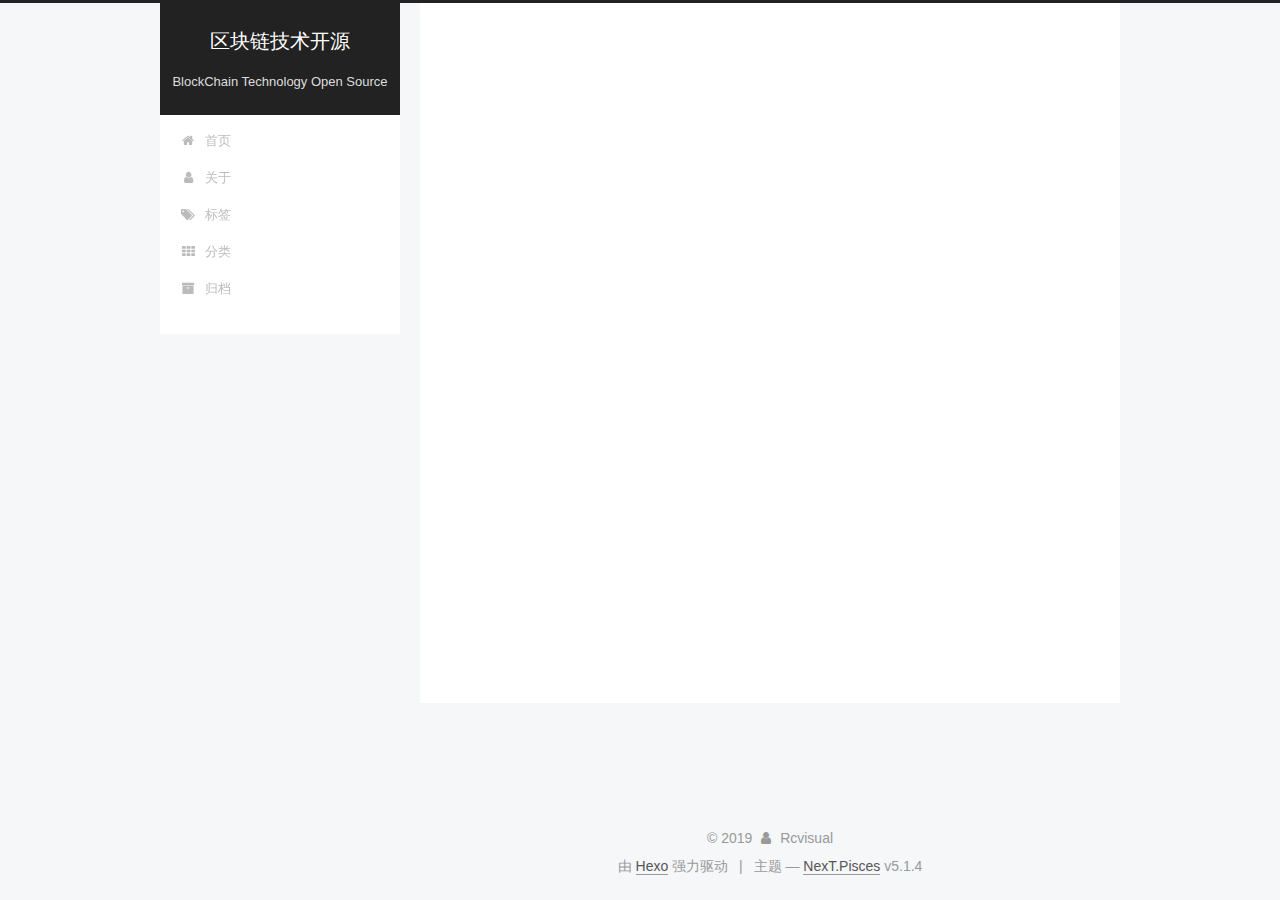
<file: tags/测试/index.html>
<!DOCTYPE html>



  


<html class="theme-next pisces use-motion" lang="zh-Hans">
<head><meta name="generator" content="Hexo 3.9.0">
  <meta charset="UTF-8">
<meta http-equiv="X-UA-Compatible" content="IE=edge">
<meta name="viewport" content="width=device-width, initial-scale=1, maximum-scale=1">
<meta name="theme-color" content="#222">









<meta http-equiv="Cache-Control" content="no-transform">
<meta http-equiv="Cache-Control" content="no-siteapp">
















  
  
  <link href="/lib/fancybox/source/jquery.fancybox.css?v=2.1.5" rel="stylesheet" type="text/css">







<link href="/lib/font-awesome/css/font-awesome.min.css?v=4.6.2" rel="stylesheet" type="text/css">

<link href="/css/main.css?v=5.1.4" rel="stylesheet" type="text/css">


  <link rel="apple-touch-icon" sizes="180x180" href="/images/apple-touch-icon-next.png?v=5.1.4">


  <link rel="icon" type="image/png" sizes="32x32" href="/images/favicon-32x32-next.png?v=5.1.4">


  <link rel="icon" type="image/png" sizes="16x16" href="/images/favicon-16x16-next.png?v=5.1.4">


  <link rel="mask-icon" href="/images/logo.svg?v=5.1.4" color="#222">





  <meta name="keywords" content="Hexo, NexT">










<meta name="description" content="Hello,This is BlockChain World!">
<meta name="keywords" content="区块链">
<meta property="og:type" content="website">
<meta property="og:title" content="区块链技术开源">
<meta property="og:url" content="http://yoursite.com/tags/测试/index.html">
<meta property="og:site_name" content="区块链技术开源">
<meta property="og:description" content="Hello,This is BlockChain World!">
<meta property="og:locale" content="zh-Hans">
<meta name="twitter:card" content="summary">
<meta name="twitter:title" content="区块链技术开源">
<meta name="twitter:description" content="Hello,This is BlockChain World!">



<script type="text/javascript" id="hexo.configurations">
  var NexT = window.NexT || {};
  var CONFIG = {
    root: '/',
    scheme: 'Pisces',
    version: '5.1.4',
    sidebar: {"position":"left","display":"post","offset":12,"b2t":false,"scrollpercent":false,"onmobile":false},
    fancybox: true,
    tabs: true,
    motion: {"enable":true,"async":false,"transition":{"post_block":"fadeIn","post_header":"slideDownIn","post_body":"slideDownIn","coll_header":"slideLeftIn","sidebar":"slideUpIn"}},
    duoshuo: {
      userId: '0',
      author: '博主'
    },
    algolia: {
      applicationID: '',
      apiKey: '',
      indexName: '',
      hits: {"per_page":10},
      labels: {"input_placeholder":"Search for Posts","hits_empty":"We didn't find any results for the search: ${query}","hits_stats":"${hits} results found in ${time} ms"}
    }
  };
</script>



  <link rel="canonical" href="http://yoursite.com/tags/测试/">





  <title>标签: 测试 | 区块链技术开源</title>
  





  <script type="text/javascript">
    var _hmt = _hmt || [];
    (function() {
      var hm = document.createElement("script");
      hm.src = "https://hm.baidu.com/hm.js?55af1d222215ff9362648dc2ef0b25c6";
      var s = document.getElementsByTagName("script")[0];
      s.parentNode.insertBefore(hm, s);
    })();
  </script>




</head>

<body itemscope itemtype="http://schema.org/WebPage" lang="zh-Hans">

  
  
    
  

  <div class="container sidebar-position-left ">
    <div class="headband"></div>

    <header id="header" class="header" itemscope itemtype="http://schema.org/WPHeader">
      <div class="header-inner"><div class="site-brand-wrapper">
  <div class="site-meta ">
    

    <div class="custom-logo-site-title">
      <a href="/" class="brand" rel="start">
        <span class="logo-line-before"><i></i></span>
        <span class="site-title">区块链技术开源</span>
        <span class="logo-line-after"><i></i></span>
      </a>
    </div>
      
        <p class="site-subtitle">BlockChain Technology Open Source</p>
      
  </div>

  <div class="site-nav-toggle">
    <button>
      <span class="btn-bar"></span>
      <span class="btn-bar"></span>
      <span class="btn-bar"></span>
    </button>
  </div>
</div>

<nav class="site-nav">
  

  
    <ul id="menu" class="menu">
      
        
        <li class="menu-item menu-item-home">
          <a href="/" rel="section">
            
              <i class="menu-item-icon fa fa-fw fa-home"></i> <br>
            
            首页
          </a>
        </li>
      
        
        <li class="menu-item menu-item-about">
          <a href="/about/" rel="section">
            
              <i class="menu-item-icon fa fa-fw fa-user"></i> <br>
            
            关于
          </a>
        </li>
      
        
        <li class="menu-item menu-item-tags">
          <a href="/tags/" rel="section">
            
              <i class="menu-item-icon fa fa-fw fa-tags"></i> <br>
            
            标签
          </a>
        </li>
      
        
        <li class="menu-item menu-item-categories">
          <a href="/categories/" rel="section">
            
              <i class="menu-item-icon fa fa-fw fa-th"></i> <br>
            
            分类
          </a>
        </li>
      
        
        <li class="menu-item menu-item-archives">
          <a href="/archives/" rel="section">
            
              <i class="menu-item-icon fa fa-fw fa-archive"></i> <br>
            
            归档
          </a>
        </li>
      

      
    </ul>
  

  
</nav>



 </div>
    </header>

    <main id="main" class="main">
      <div class="main-inner">
        <div class="content-wrap">
          <div id="content" class="content">
            

  
  
  
  <div class="post-block tag">

    <div id="posts" class="posts-collapse">
      <div class="collection-title">
        <h1>测试<small>标签</small>
        </h1>
      </div>

      
        

  <article class="post post-type-normal" itemscope itemtype="http://schema.org/Article">
    <header class="post-header">

      <h2 class="post-title">
        
            <a class="post-title-link" href="/2019/08/21/测试博客/" itemprop="url">
              
                <span itemprop="name">测试博客</span>
              
            </a>
        
      </h2>

      <div class="post-meta">
        <time class="post-time" itemprop="dateCreated" datetime="2019-08-21T16:25:15+08:00" content="2019-08-21">
          08-21
        </time>
      </div>

    </header>
  </article>


      
    </div>

  </div>
  
  
  

  


          </div>
          


          

        </div>
        
          
  
  <div class="sidebar-toggle">
    <div class="sidebar-toggle-line-wrap">
      <span class="sidebar-toggle-line sidebar-toggle-line-first"></span>
      <span class="sidebar-toggle-line sidebar-toggle-line-middle"></span>
      <span class="sidebar-toggle-line sidebar-toggle-line-last"></span>
    </div>
  </div>

  <aside id="sidebar" class="sidebar">
    
    <div class="sidebar-inner">

      

      

      <section class="site-overview-wrap sidebar-panel sidebar-panel-active">
        <div class="site-overview">
          <div class="site-author motion-element" itemprop="author" itemscope itemtype="http://schema.org/Person">
            
              <img class="site-author-image" itemprop="image" src="/images/q.jpg" alt="Rcvisual">
            
              <p class="site-author-name" itemprop="name">Rcvisual</p>
              <p class="site-description motion-element" itemprop="description">Hello,This is BlockChain World!</p>
          </div>

          <nav class="site-state motion-element">

            
              <div class="site-state-item site-state-posts">
              
                <a href="/archives/">
              
                  <span class="site-state-item-count">1</span>
                  <span class="site-state-item-name">日志</span>
                </a>
              </div>
            

            
              
              
              <div class="site-state-item site-state-categories">
                <a href="/categories/index.html">
                  <span class="site-state-item-count">1</span>
                  <span class="site-state-item-name">分类</span>
                </a>
              </div>
            

            
              
              
              <div class="site-state-item site-state-tags">
                <a href="/tags/index.html">
                  <span class="site-state-item-count">2</span>
                  <span class="site-state-item-name">标签</span>
                </a>
              </div>
            

          </nav>

          

          

          
          

          
          

          

        </div>
      </section>

      

      

    </div>
  </aside>


        
      </div>
    </main>

    <footer id="footer" class="footer">
      <div class="footer-inner">
        <div class="copyright">&copy; <span itemprop="copyrightYear">2019</span>
  <span class="with-love">
    <i class="fa fa-user"></i>
  </span>
  <span class="author" itemprop="copyrightHolder">Rcvisual</span>

  
</div>


  <div class="powered-by">由 <a class="theme-link" target="_blank" href="https://hexo.io">Hexo</a> 强力驱动</div>



  <span class="post-meta-divider">|</span>



  <div class="theme-info">主题 &mdash; <a class="theme-link" target="_blank" href="https://github.com/iissnan/hexo-theme-next">NexT.Pisces</a> v5.1.4</div>




        







        
      </div>
    </footer>

    
      <div class="back-to-top">
        <i class="fa fa-arrow-up"></i>
        
      </div>
    

    

  </div>

  

<script type="text/javascript">
  if (Object.prototype.toString.call(window.Promise) !== '[object Function]') {
    window.Promise = null;
  }
</script>









  












  
  
    <script type="text/javascript" src="/lib/jquery/index.js?v=2.1.3"></script>
  

  
  
    <script type="text/javascript" src="/lib/fastclick/lib/fastclick.min.js?v=1.0.6"></script>
  

  
  
    <script type="text/javascript" src="/lib/jquery_lazyload/jquery.lazyload.js?v=1.9.7"></script>
  

  
  
    <script type="text/javascript" src="/lib/velocity/velocity.min.js?v=1.2.1"></script>
  

  
  
    <script type="text/javascript" src="/lib/velocity/velocity.ui.min.js?v=1.2.1"></script>
  

  
  
    <script type="text/javascript" src="/lib/fancybox/source/jquery.fancybox.pack.js?v=2.1.5"></script>
  


  


  <script type="text/javascript" src="/js/src/utils.js?v=5.1.4"></script>

  <script type="text/javascript" src="/js/src/motion.js?v=5.1.4"></script>



  
  


  <script type="text/javascript" src="/js/src/affix.js?v=5.1.4"></script>

  <script type="text/javascript" src="/js/src/schemes/pisces.js?v=5.1.4"></script>



  

  


  <script type="text/javascript" src="/js/src/bootstrap.js?v=5.1.4"></script>



  


  




	





  





  












  





  

  

  

  
  

  

  

  

</body>
</html>
</file>
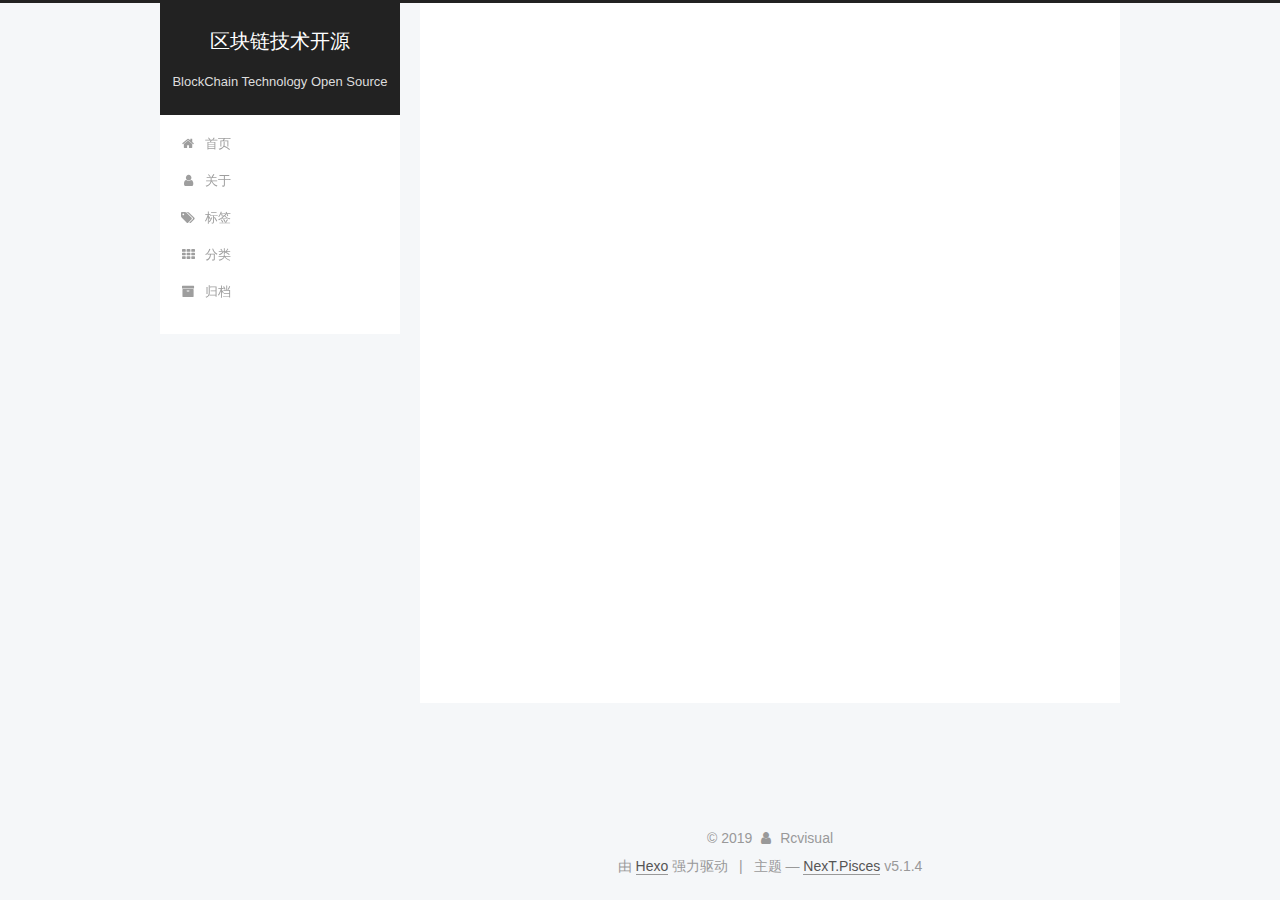
<file: archives/2019/08/index.html>
<!DOCTYPE html>



  


<html class="theme-next pisces use-motion" lang="zh-Hans">
<head><meta name="generator" content="Hexo 3.9.0">
  <meta charset="UTF-8">
<meta http-equiv="X-UA-Compatible" content="IE=edge">
<meta name="viewport" content="width=device-width, initial-scale=1, maximum-scale=1">
<meta name="theme-color" content="#222">









<meta http-equiv="Cache-Control" content="no-transform">
<meta http-equiv="Cache-Control" content="no-siteapp">
















  
  
  <link href="/lib/fancybox/source/jquery.fancybox.css?v=2.1.5" rel="stylesheet" type="text/css">







<link href="/lib/font-awesome/css/font-awesome.min.css?v=4.6.2" rel="stylesheet" type="text/css">

<link href="/css/main.css?v=5.1.4" rel="stylesheet" type="text/css">


  <link rel="apple-touch-icon" sizes="180x180" href="/images/apple-touch-icon-next.png?v=5.1.4">


  <link rel="icon" type="image/png" sizes="32x32" href="/images/favicon-32x32-next.png?v=5.1.4">


  <link rel="icon" type="image/png" sizes="16x16" href="/images/favicon-16x16-next.png?v=5.1.4">


  <link rel="mask-icon" href="/images/logo.svg?v=5.1.4" color="#222">





  <meta name="keywords" content="Hexo, NexT">










<meta name="description" content="Hello,This is BlockChain World!">
<meta name="keywords" content="区块链">
<meta property="og:type" content="website">
<meta property="og:title" content="区块链技术开源">
<meta property="og:url" content="http://yoursite.com/archives/2019/08/index.html">
<meta property="og:site_name" content="区块链技术开源">
<meta property="og:description" content="Hello,This is BlockChain World!">
<meta property="og:locale" content="zh-Hans">
<meta name="twitter:card" content="summary">
<meta name="twitter:title" content="区块链技术开源">
<meta name="twitter:description" content="Hello,This is BlockChain World!">



<script type="text/javascript" id="hexo.configurations">
  var NexT = window.NexT || {};
  var CONFIG = {
    root: '/',
    scheme: 'Pisces',
    version: '5.1.4',
    sidebar: {"position":"left","display":"post","offset":12,"b2t":false,"scrollpercent":false,"onmobile":false},
    fancybox: true,
    tabs: true,
    motion: {"enable":true,"async":false,"transition":{"post_block":"fadeIn","post_header":"slideDownIn","post_body":"slideDownIn","coll_header":"slideLeftIn","sidebar":"slideUpIn"}},
    duoshuo: {
      userId: '0',
      author: '博主'
    },
    algolia: {
      applicationID: '',
      apiKey: '',
      indexName: '',
      hits: {"per_page":10},
      labels: {"input_placeholder":"Search for Posts","hits_empty":"We didn't find any results for the search: ${query}","hits_stats":"${hits} results found in ${time} ms"}
    }
  };
</script>



  <link rel="canonical" href="http://yoursite.com/archives/2019/08/">





  <title>归档 | 区块链技术开源</title>
  





  <script type="text/javascript">
    var _hmt = _hmt || [];
    (function() {
      var hm = document.createElement("script");
      hm.src = "https://hm.baidu.com/hm.js?55af1d222215ff9362648dc2ef0b25c6";
      var s = document.getElementsByTagName("script")[0];
      s.parentNode.insertBefore(hm, s);
    })();
  </script>




</head>

<body itemscope itemtype="http://schema.org/WebPage" lang="zh-Hans">

  
  
    
  

  <div class="container sidebar-position-left page-archive">
    <div class="headband"></div>

    <header id="header" class="header" itemscope itemtype="http://schema.org/WPHeader">
      <div class="header-inner"><div class="site-brand-wrapper">
  <div class="site-meta ">
    

    <div class="custom-logo-site-title">
      <a href="/" class="brand" rel="start">
        <span class="logo-line-before"><i></i></span>
        <span class="site-title">区块链技术开源</span>
        <span class="logo-line-after"><i></i></span>
      </a>
    </div>
      
        <p class="site-subtitle">BlockChain Technology Open Source</p>
      
  </div>

  <div class="site-nav-toggle">
    <button>
      <span class="btn-bar"></span>
      <span class="btn-bar"></span>
      <span class="btn-bar"></span>
    </button>
  </div>
</div>

<nav class="site-nav">
  

  
    <ul id="menu" class="menu">
      
        
        <li class="menu-item menu-item-home">
          <a href="/" rel="section">
            
              <i class="menu-item-icon fa fa-fw fa-home"></i> <br>
            
            首页
          </a>
        </li>
      
        
        <li class="menu-item menu-item-about">
          <a href="/about/" rel="section">
            
              <i class="menu-item-icon fa fa-fw fa-user"></i> <br>
            
            关于
          </a>
        </li>
      
        
        <li class="menu-item menu-item-tags">
          <a href="/tags/" rel="section">
            
              <i class="menu-item-icon fa fa-fw fa-tags"></i> <br>
            
            标签
          </a>
        </li>
      
        
        <li class="menu-item menu-item-categories">
          <a href="/categories/" rel="section">
            
              <i class="menu-item-icon fa fa-fw fa-th"></i> <br>
            
            分类
          </a>
        </li>
      
        
        <li class="menu-item menu-item-archives">
          <a href="/archives/" rel="section">
            
              <i class="menu-item-icon fa fa-fw fa-archive"></i> <br>
            
            归档
          </a>
        </li>
      

      
    </ul>
  

  
</nav>



 </div>
    </header>

    <main id="main" class="main">
      <div class="main-inner">
        <div class="content-wrap">
          <div id="content" class="content">
            

  
  
  
  <div class="post-block archive">
    <div id="posts" class="posts-collapse">
      <span class="archive-move-on"></span>

      <span class="archive-page-counter">
        
        
        
          
        
        嗯..! 目前共计 1 篇日志。 继续努力。
      </span>

      

        
        
        

        
          
          <div class="collection-title">
            <h1 class="archive-year" id="archive-year-2019">2019</h1>
          </div>
        
        

        

  <article class="post post-type-normal" itemscope itemtype="http://schema.org/Article">
    <header class="post-header">

      <h2 class="post-title">
        
            <a class="post-title-link" href="/2019/08/21/测试博客/" itemprop="url">
              
                <span itemprop="name">测试博客</span>
              
            </a>
        
      </h2>

      <div class="post-meta">
        <time class="post-time" itemprop="dateCreated" datetime="2019-08-21T16:25:15+08:00" content="2019-08-21">
          08-21
        </time>
      </div>

    </header>
  </article>



      

    </div>
  </div>
  
  
  

  



          </div>
          


          

        </div>
        
          
  
  <div class="sidebar-toggle">
    <div class="sidebar-toggle-line-wrap">
      <span class="sidebar-toggle-line sidebar-toggle-line-first"></span>
      <span class="sidebar-toggle-line sidebar-toggle-line-middle"></span>
      <span class="sidebar-toggle-line sidebar-toggle-line-last"></span>
    </div>
  </div>

  <aside id="sidebar" class="sidebar">
    
    <div class="sidebar-inner">

      

      

      <section class="site-overview-wrap sidebar-panel sidebar-panel-active">
        <div class="site-overview">
          <div class="site-author motion-element" itemprop="author" itemscope itemtype="http://schema.org/Person">
            
              <img class="site-author-image" itemprop="image" src="/images/q.jpg" alt="Rcvisual">
            
              <p class="site-author-name" itemprop="name">Rcvisual</p>
              <p class="site-description motion-element" itemprop="description">Hello,This is BlockChain World!</p>
          </div>

          <nav class="site-state motion-element">

            
              <div class="site-state-item site-state-posts">
              
                <a href="/archives/">
              
                  <span class="site-state-item-count">1</span>
                  <span class="site-state-item-name">日志</span>
                </a>
              </div>
            

            
              
              
              <div class="site-state-item site-state-categories">
                <a href="/categories/index.html">
                  <span class="site-state-item-count">1</span>
                  <span class="site-state-item-name">分类</span>
                </a>
              </div>
            

            
              
              
              <div class="site-state-item site-state-tags">
                <a href="/tags/index.html">
                  <span class="site-state-item-count">2</span>
                  <span class="site-state-item-name">标签</span>
                </a>
              </div>
            

          </nav>

          

          

          
          

          
          

          

        </div>
      </section>

      

      

    </div>
  </aside>


        
      </div>
    </main>

    <footer id="footer" class="footer">
      <div class="footer-inner">
        <div class="copyright">&copy; <span itemprop="copyrightYear">2019</span>
  <span class="with-love">
    <i class="fa fa-user"></i>
  </span>
  <span class="author" itemprop="copyrightHolder">Rcvisual</span>

  
</div>


  <div class="powered-by">由 <a class="theme-link" target="_blank" href="https://hexo.io">Hexo</a> 强力驱动</div>



  <span class="post-meta-divider">|</span>



  <div class="theme-info">主题 &mdash; <a class="theme-link" target="_blank" href="https://github.com/iissnan/hexo-theme-next">NexT.Pisces</a> v5.1.4</div>




        







        
      </div>
    </footer>

    
      <div class="back-to-top">
        <i class="fa fa-arrow-up"></i>
        
      </div>
    

    

  </div>

  

<script type="text/javascript">
  if (Object.prototype.toString.call(window.Promise) !== '[object Function]') {
    window.Promise = null;
  }
</script>









  












  
  
    <script type="text/javascript" src="/lib/jquery/index.js?v=2.1.3"></script>
  

  
  
    <script type="text/javascript" src="/lib/fastclick/lib/fastclick.min.js?v=1.0.6"></script>
  

  
  
    <script type="text/javascript" src="/lib/jquery_lazyload/jquery.lazyload.js?v=1.9.7"></script>
  

  
  
    <script type="text/javascript" src="/lib/velocity/velocity.min.js?v=1.2.1"></script>
  

  
  
    <script type="text/javascript" src="/lib/velocity/velocity.ui.min.js?v=1.2.1"></script>
  

  
  
    <script type="text/javascript" src="/lib/fancybox/source/jquery.fancybox.pack.js?v=2.1.5"></script>
  


  


  <script type="text/javascript" src="/js/src/utils.js?v=5.1.4"></script>

  <script type="text/javascript" src="/js/src/motion.js?v=5.1.4"></script>



  
  


  <script type="text/javascript" src="/js/src/affix.js?v=5.1.4"></script>

  <script type="text/javascript" src="/js/src/schemes/pisces.js?v=5.1.4"></script>



  

  


  <script type="text/javascript" src="/js/src/bootstrap.js?v=5.1.4"></script>



  


  




	





  





  












  





  

  

  

  
  

  

  

  

</body>
</html>
</file>
<file: css/main.css>
/* normalize.css v3.0.2 | MIT License | git.io/normalize */
html {
  font-family: sans-serif; /* 1 */
  -ms-text-size-adjust: 100%; /* 2 */
  -webkit-text-size-adjust: 100%; /* 2 */
}
body {
  margin: 0;
}
article,
aside,
details,
figcaption,
figure,
footer,
header,
hgroup,
main,
menu,
nav,
section,
summary {
  display: block;
}
audio,
canvas,
progress,
video {
  display: inline-block; /* 1 */
  vertical-align: baseline; /* 2 */
}
audio:not([controls]) {
  display: none;
  height: 0;
}
[hidden],
template {
  display: none;
}
a {
  background-color: transparent;
}
a:active,
a:hover {
  outline: 0;
}
abbr[title] {
  border-bottom: 1px dotted;
}
b,
strong {
  font-weight: bold;
}
dfn {
  font-style: italic;
}
h1 {
  font-size: 2em;
  margin: 0.67em 0;
}
mark {
  background: #ff0;
  color: #000;
}
small {
  font-size: 80%;
}
sub,
sup {
  font-size: 75%;
  line-height: 0;
  position: relative;
  vertical-align: baseline;
}
sup {
  top: -0.5em;
}
sub {
  bottom: -0.25em;
}
img {
  border: 0;
}
svg:not(:root) {
  overflow: hidden;
}
figure {
  margin: 1em 40px;
}
hr {
  -moz-box-sizing: content-box;
  box-sizing: content-box;
  height: 0;
}
pre {
  overflow: auto;
}
code,
kbd,
pre,
samp {
  font-family: monospace, monospace;
  font-size: 1em;
}
button,
input,
optgroup,
select,
textarea {
  color: inherit; /* 1 */
  font: inherit; /* 2 */
  margin: 0; /* 3 */
}
button {
  overflow: visible;
}
button,
select {
  text-transform: none;
}
button,
html input[type="button"],
input[type="reset"],
input[type="submit"] {
  -webkit-appearance: button; /* 2 */
  cursor: pointer; /* 3 */
}
button[disabled],
html input[disabled] {
  cursor: default;
}
button::-moz-focus-inner,
input::-moz-focus-inner {
  border: 0;
  padding: 0;
}
input {
  line-height: normal;
}
input[type="checkbox"],
input[type="radio"] {
  box-sizing: border-box; /* 1 */
  padding: 0; /* 2 */
}
input[type="number"]::-webkit-inner-spin-button,
input[type="number"]::-webkit-outer-spin-button {
  height: auto;
}
input[type="search"] {
  -webkit-appearance: textfield; /* 1 */
  -moz-box-sizing: content-box;
  -webkit-box-sizing: content-box; /* 2 */
  box-sizing: content-box;
}
input[type="search"]::-webkit-search-cancel-button,
input[type="search"]::-webkit-search-decoration {
  -webkit-appearance: none;
}
fieldset {
  border: 1px solid #c0c0c0;
  margin: 0 2px;
  padding: 0.35em 0.625em 0.75em;
}
legend {
  border: 0; /* 1 */
  padding: 0; /* 2 */
}
textarea {
  overflow: auto;
}
optgroup {
  font-weight: bold;
}
table {
  border-collapse: collapse;
  border-spacing: 0;
}
td,
th {
  padding: 0;
}
::selection {
  background: #262a30;
  color: #fff;
}
body {
  position: relative;
  font-family: 'Lato', "PingFang SC", "Microsoft YaHei", sans-serif;
  font-size: 14px;
  line-height: 2;
  color: #555;
  background: #f5f7f9;
}
@media (max-width: 767px) {
  body {
    padding-right: 0 !important;
  }
}
@media (min-width: 768px) and (max-width: 991px) {
  body {
    padding-right: 0 !important;
  }
}
@media (min-width: 1600px) {
  body {
    font-size: 16px;
  }
}
h1,
h2,
h3,
h4,
h5,
h6 {
  margin: 0;
  padding: 0;
  font-weight: bold;
  line-height: 1.5;
  font-family: 'Lato', "PingFang SC", "Microsoft YaHei", sans-serif;
}
h2,
h3,
h4,
h5,
h6 {
  margin: 20px 0 15px;
}
h1 {
  font-size: 22px;
}
@media (max-width: 767px) {
  h1 {
    font-size: 18px;
  }
}
h2 {
  font-size: 20px;
}
@media (max-width: 767px) {
  h2 {
    font-size: 16px;
  }
}
h3 {
  font-size: 18px;
}
@media (max-width: 767px) {
  h3 {
    font-size: 14px;
  }
}
h4 {
  font-size: 16px;
}
@media (max-width: 767px) {
  h4 {
    font-size: 12px;
  }
}
h5 {
  font-size: 14px;
}
@media (max-width: 767px) {
  h5 {
    font-size: 10px;
  }
}
h6 {
  font-size: 12px;
}
@media (max-width: 767px) {
  h6 {
    font-size: 8px;
  }
}
p {
  margin: 0 0 20px 0;
}
a {
  color: #555;
  text-decoration: none;
  outline: none;
  border-bottom: 1px solid #999;
  word-wrap: break-word;
}
a:hover {
  color: #222;
  border-bottom-color: #222;
}
blockquote {
  margin: 0;
  padding: 0;
}
img {
  display: block;
  margin: auto;
  max-width: 100%;
  height: auto;
}
hr {
  margin: 40px 0;
  height: 3px;
  border: none;
  background-color: #ddd;
  background-image: repeating-linear-gradient(-45deg, #fff, #fff 4px, transparent 4px, transparent 8px);
}
blockquote {
  padding: 0 15px;
  color: #666;
  border-left: 4px solid #ddd;
}
blockquote cite::before {
  content: "-";
  padding: 0 5px;
}
dt {
  font-weight: 700;
}
dd {
  margin: 0;
  padding: 0;
}
kbd {
  border: 1px solid #ccc;
  border-radius: 0.2em;
  box-shadow: 0.1em 0.1em 0.2em rgba(0,0,0,0.1);
  background-color: #f9f9f9;
  font-family: inherit;
  background-image: -webkit-linear-gradient(top, #eee, #fff, #eee);
  padding: 0.1em 0.3em;
  white-space: nowrap;
}
.text-left {
  text-align: left;
}
.text-center {
  text-align: center;
}
.text-right {
  text-align: right;
}
.text-justify {
  text-align: justify;
}
.text-nowrap {
  white-space: nowrap;
}
.text-lowercase {
  text-transform: lowercase;
}
.text-uppercase {
  text-transform: uppercase;
}
.text-capitalize {
  text-transform: capitalize;
}
.center-block {
  display: block;
  margin-left: auto;
  margin-right: auto;
}
.clearfix:before,
.clearfix:after {
  content: " ";
  display: table;
}
.clearfix:after {
  clear: both;
}
.pullquote {
  width: 45%;
}
.pullquote.left {
  float: left;
  margin-left: 5px;
  margin-right: 10px;
}
.pullquote.right {
  float: right;
  margin-left: 10px;
  margin-right: 5px;
}
.affix.affix.affix {
  position: fixed;
}
.translation {
  margin-top: -20px;
  font-size: 14px;
  color: #999;
}
.scrollbar-measure {
  width: 100px;
  height: 100px;
  overflow: scroll;
  position: absolute;
  top: -9999px;
}
.use-motion .motion-element {
  opacity: 0;
}
table {
  margin: 20px 0;
  width: 100%;
  border-collapse: collapse;
  border-spacing: 0;
  border: 1px solid #ddd;
  font-size: 14px;
  table-layout: fixed;
  word-wrap: break-all;
}
table>tbody>tr:nth-of-type(odd) {
  background-color: #f9f9f9;
}
table>tbody>tr:hover {
  background-color: #f5f5f5;
}
caption,
th,
td {
  padding: 8px;
  text-align: left;
  vertical-align: middle;
  font-weight: normal;
}
th,
td {
  border-bottom: 3px solid #ddd;
  border-right: 1px solid #eee;
}
th {
  padding-bottom: 10px;
  font-weight: 700;
}
td {
  border-bottom-width: 1px;
}
html,
body {
  height: 100%;
}
.container {
  position: relative;
  min-height: 100%;
}
.header-inner {
  margin: 0 auto;
  padding: 100px 0 70px;
  width: 700px;
}
@media (min-width: 1600px) {
  .container .header-inner {
    width: 900px;
  }
}
.main {
  padding-bottom: 150px;
}
.main-inner {
  margin: 0 auto;
  width: 700px;
}
@media (min-width: 1600px) {
  .container .main-inner {
    width: 900px;
  }
}
.footer {
  position: absolute;
  left: 0;
  bottom: 0;
  width: 100%;
  min-height: 50px;
}
.footer-inner {
  box-sizing: border-box;
  margin: 20px auto;
  width: 700px;
}
@media (min-width: 1600px) {
  .container .footer-inner {
    width: 900px;
  }
}
pre,
.highlight {
  overflow: auto;
  margin: 20px 0;
  padding: 0;
  font-size: 13px;
  color: #4d4d4c;
  background: #f7f7f7;
  line-height: 1.6;
}
pre,
code {
  font-family: consolas, Menlo, "PingFang SC", "Microsoft YaHei", monospace;
}
code {
  padding: 2px 4px;
  word-wrap: break-word;
  color: #555;
  background: #eee;
  border-radius: 3px;
  font-size: 13px;
}
pre {
  padding: 10px;
}
pre code {
  padding: 0;
  color: #4d4d4c;
  background: none;
  text-shadow: none;
}
.highlight {
  border-radius: 1px;
}
.highlight pre {
  border: none;
  margin: 0;
  padding: 10px 0;
}
.highlight table {
  margin: 0;
  width: auto;
  border: none;
}
.highlight td {
  border: none;
  padding: 0;
}
.highlight figcaption {
  font-size: 1em;
  color: #4d4d4c;
  line-height: 1em;
  margin-bottom: 1em;
}
.highlight figcaption:before,
.highlight figcaption:after {
  content: " ";
  display: table;
}
.highlight figcaption:after {
  clear: both;
}
.highlight figcaption a {
  float: right;
  color: #4d4d4c;
}
.highlight figcaption a:hover {
  border-bottom-color: #4d4d4c;
}
.highlight .gutter pre {
  padding-left: 10px;
  padding-right: 10px;
  color: #869194;
  text-align: right;
  background-color: #eff2f3;
}
.highlight .code pre {
  width: 100%;
  padding-left: 10px;
  padding-right: 10px;
  background-color: #f7f7f7;
}
.highlight .line {
  height: 20px;
}
.gutter {
  -webkit-user-select: none;
  -moz-user-select: none;
  -ms-user-select: none;
  user-select: none;
}
.gist table {
  width: auto;
}
.gist table td {
  border: none;
}
pre .deletion {
  background: #fdd;
}
pre .addition {
  background: #dfd;
}
pre .meta {
  color: #8959a8;
}
pre .comment {
  color: #8e908c;
}
pre .variable,
pre .attribute,
pre .tag,
pre .regexp,
pre .ruby .constant,
pre .xml .tag .title,
pre .xml .pi,
pre .xml .doctype,
pre .html .doctype,
pre .css .id,
pre .css .class,
pre .css .pseudo {
  color: #c82829;
}
pre .number,
pre .preprocessor,
pre .built_in,
pre .literal,
pre .params,
pre .constant,
pre .command {
  color: #f5871f;
}
pre .ruby .class .title,
pre .css .rules .attribute,
pre .string,
pre .value,
pre .inheritance,
pre .header,
pre .ruby .symbol,
pre .xml .cdata,
pre .special,
pre .number,
pre .formula {
  color: #718c00;
}
pre .title,
pre .css .hexcolor {
  color: #3e999f;
}
pre .function,
pre .python .decorator,
pre .python .title,
pre .ruby .function .title,
pre .ruby .title .keyword,
pre .perl .sub,
pre .javascript .title,
pre .coffeescript .title {
  color: #4271ae;
}
pre .keyword,
pre .javascript .function {
  color: #8959a8;
}
.full-image.full-image.full-image.full-image {
  border: none;
  max-width: 100%;
  width: auto;
  margin: 20px auto 25px;
}
@media (min-width: 992px) {
  .full-image.full-image.full-image.full-image {
    max-width: none;
    width: 118%;
    margin: 0 -9%;
  }
}
.blockquote-center,
.page-home .post-type-quote blockquote,
.page-post-detail .post-type-quote blockquote {
  position: relative;
  margin: 40px 0;
  padding: 0;
  border-left: none;
  text-align: center;
}
.blockquote-center::before,
.page-home .post-type-quote blockquote::before,
.page-post-detail .post-type-quote blockquote::before,
.blockquote-center::after,
.page-home .post-type-quote blockquote::after,
.page-post-detail .post-type-quote blockquote::after {
  position: absolute;
  content: ' ';
  display: block;
  width: 100%;
  height: 24px;
  opacity: 0.2;
  background-repeat: no-repeat;
  background-position: 0 -6px;
  background-size: 22px 22px;
}
.blockquote-center::before,
.page-home .post-type-quote blockquote::before,
.page-post-detail .post-type-quote blockquote::before {
  top: -20px;
  background-image: url("../images/quote-l.svg");
  border-top: 1px solid #ccc;
}
.blockquote-center::after,
.page-home .post-type-quote blockquote::after,
.page-post-detail .post-type-quote blockquote::after {
  bottom: -20px;
  background-image: url("../images/quote-r.svg");
  border-bottom: 1px solid #ccc;
  background-position: 100% 8px;
}
.blockquote-center p,
.page-home .post-type-quote blockquote p,
.page-post-detail .post-type-quote blockquote p,
.blockquote-center div,
.page-home .post-type-quote blockquote div,
.page-post-detail .post-type-quote blockquote div {
  text-align: center;
}
.post .post-body .group-picture img {
  box-sizing: border-box;
  padding: 0 3px;
  border: none;
}
.post .group-picture-row {
  overflow: hidden;
  margin-top: 6px;
}
.post .group-picture-row:first-child {
  margin-top: 0;
}
.post .group-picture-column {
  float: left;
}
.page-post-detail .post-body .group-picture-column {
  float: none;
  margin-top: 10px;
  width: auto !important;
}
.page-post-detail .post-body .group-picture-column img {
  margin: 0 auto;
}
.page-archive .group-picture-container {
  overflow: hidden;
}
.page-archive .group-picture-row {
  float: left;
}
.page-archive .group-picture-row:first-child {
  margin-top: 6px;
}
.page-archive .group-picture-column {
  max-width: 150px;
  max-height: 150px;
}
.post-body .note {
  position: relative;
  padding: 15px;
  margin-bottom: 20px;
  border: 1px solid #eee;
  border-left-width: 5px;
  border-radius: 3px;
}
.post-body .note h2,
.post-body .note h3,
.post-body .note h4,
.post-body .note h5,
.post-body .note h6 {
  margin-top: 0;
  margin-bottom: 0;
  border-bottom: initial;
  padding-top: 0 !important;
}
.post-body .note p:first-child,
.post-body .note ul:first-child,
.post-body .note ol:first-child,
.post-body .note table:first-child,
.post-body .note pre:first-child,
.post-body .note blockquote:first-child {
  margin-top: 0;
}
.post-body .note p:last-child,
.post-body .note ul:last-child,
.post-body .note ol:last-child,
.post-body .note table:last-child,
.post-body .note pre:last-child,
.post-body .note blockquote:last-child {
  margin-bottom: 0;
}
.post-body .note.default {
  border-left-color: #777;
}
.post-body .note.default h2,
.post-body .note.default h3,
.post-body .note.default h4,
.post-body .note.default h5,
.post-body .note.default h6 {
  color: #777;
}
.post-body .note.primary {
  border-left-color: #6f42c1;
}
.post-body .note.primary h2,
.post-body .note.primary h3,
.post-body .note.primary h4,
.post-body .note.primary h5,
.post-body .note.primary h6 {
  color: #6f42c1;
}
.post-body .note.info {
  border-left-color: #428bca;
}
.post-body .note.info h2,
.post-body .note.info h3,
.post-body .note.info h4,
.post-body .note.info h5,
.post-body .note.info h6 {
  color: #428bca;
}
.post-body .note.success {
  border-left-color: #5cb85c;
}
.post-body .note.success h2,
.post-body .note.success h3,
.post-body .note.success h4,
.post-body .note.success h5,
.post-body .note.success h6 {
  color: #5cb85c;
}
.post-body .note.warning {
  border-left-color: #f0ad4e;
}
.post-body .note.warning h2,
.post-body .note.warning h3,
.post-body .note.warning h4,
.post-body .note.warning h5,
.post-body .note.warning h6 {
  color: #f0ad4e;
}
.post-body .note.danger {
  border-left-color: #d9534f;
}
.post-body .note.danger h2,
.post-body .note.danger h3,
.post-body .note.danger h4,
.post-body .note.danger h5,
.post-body .note.danger h6 {
  color: #d9534f;
}
.post-body .label {
  display: inline;
  padding: 0 2px;
  white-space: nowrap;
}
.post-body .label.default {
  background-color: #f0f0f0;
}
.post-body .label.primary {
  background-color: #efe6f7;
}
.post-body .label.info {
  background-color: #e5f2f8;
}
.post-body .label.success {
  background-color: #e7f4e9;
}
.post-body .label.warning {
  background-color: #fcf6e1;
}
.post-body .label.danger {
  background-color: #fae8eb;
}
.post-body .tabs {
  position: relative;
  display: block;
  margin-bottom: 20px;
  padding-top: 10px;
}
.post-body .tabs ul.nav-tabs {
  margin: 0;
  padding: 0;
  display: flex;
  margin-bottom: -1px;
}
@media (max-width: 413px) {
  .post-body .tabs ul.nav-tabs {
    display: block;
    margin-bottom: 5px;
  }
}
.post-body .tabs ul.nav-tabs li.tab {
  list-style-type: none !important;
  margin: 0 0.25em 0 0;
  border-top: 3px solid transparent;
  border-left: 1px solid transparent;
  border-right: 1px solid transparent;
}
@media (max-width: 413px) {
  .post-body .tabs ul.nav-tabs li.tab {
    margin: initial;
    border-top: 1px solid transparent;
    border-left: 3px solid transparent;
    border-right: 1px solid transparent;
    border-bottom: 1px solid transparent;
  }
}
.post-body .tabs ul.nav-tabs li.tab a {
  outline: 0;
  border-bottom: initial;
  display: block;
  line-height: 1.8em;
  padding: 0.25em 0.75em;
  transition-duration: 0.2s;
  transition-timing-function: ease-out;
  transition-delay: 0s;
}
.post-body .tabs ul.nav-tabs li.tab a i {
  width: 1.285714285714286em;
}
.post-body .tabs ul.nav-tabs li.tab.active {
  border-top: 3px solid #fc6423;
  border-left: 1px solid #ddd;
  border-right: 1px solid #ddd;
  background-color: #fff;
}
@media (max-width: 413px) {
  .post-body .tabs ul.nav-tabs li.tab.active {
    border-top: 1px solid #ddd;
    border-left: 3px solid #fc6423;
    border-right: 1px solid #ddd;
    border-bottom: 1px solid #ddd;
  }
}
.post-body .tabs ul.nav-tabs li.tab.active a {
  cursor: default;
  color: #555;
}
.post-body .tabs .tab-content {
  background-color: #fff;
}
.post-body .tabs .tab-content .tab-pane {
  border: 1px solid #ddd;
  padding: 20px 20px 0 20px;
}
.post-body .tabs .tab-content .tab-pane:not(.active) {
  display: none !important;
}
.post-body .tabs .tab-content .tab-pane.active {
  display: block !important;
}
.btn {
  display: inline-block;
  padding: 0 20px;
  font-size: 14px;
  color: #555;
  background: #fff;
  border: 2px solid #555;
  text-decoration: none;
  border-radius: 2px;
  transition-property: background-color;
  transition-duration: 0.2s;
  transition-timing-function: ease-in-out;
  transition-delay: 0s;
  line-height: 2;
}
.btn:hover {
  border-color: #222;
  color: #fff;
  background: #222;
}
.btn +.btn {
  margin: 0 0 8px 8px;
}
.btn .fa-fw {
  width: 1.285714285714286em;
  text-align: left;
}
.btn-bar {
  display: block;
  width: 22px;
  height: 2px;
  background: #555;
  border-radius: 1px;
}
.btn-bar+.btn-bar {
  margin-top: 4px;
}
.pagination {
  margin: 120px 0 40px;
  text-align: center;
  border-top: 1px solid #eee;
}
.page-number-basic,
.pagination .prev,
.pagination .next,
.pagination .page-number,
.pagination .space {
  display: inline-block;
  position: relative;
  top: -1px;
  margin: 0 10px;
  padding: 0 11px;
}
@media (max-width: 767px) {
  .page-number-basic,
  .pagination .prev,
  .pagination .next,
  .pagination .page-number,
  .pagination .space {
    margin: 0 5px;
  }
}
.pagination .prev,
.pagination .next,
.pagination .page-number {
  border-bottom: 0;
  border-top: 1px solid #eee;
  transition-property: border-color;
  transition-duration: 0.2s;
  transition-timing-function: ease-in-out;
  transition-delay: 0s;
}
.pagination .prev:hover,
.pagination .next:hover,
.pagination .page-number:hover {
  border-top-color: #222;
}
.pagination .space {
  padding: 0;
  margin: 0;
}
.pagination .prev {
  margin-left: 0;
}
.pagination .next {
  margin-right: 0;
}
.pagination .page-number.current {
  color: #fff;
  background: #ccc;
  border-top-color: #ccc;
}
@media (max-width: 767px) {
  .pagination {
    border-top: none;
  }
  .pagination .prev,
  .pagination .next,
  .pagination .page-number {
    margin-bottom: 10px;
    border-top: 0;
    border-bottom: 1px solid #eee;
    padding: 0 10px;
  }
  .pagination .prev:hover,
  .pagination .next:hover,
  .pagination .page-number:hover {
    border-bottom-color: #222;
  }
}
.comments {
  margin: 60px 20px 0;
}
.tag-cloud {
  text-align: center;
}
.tag-cloud a {
  display: inline-block;
  margin: 10px;
}
.back-to-top {
  box-sizing: border-box;
  position: fixed;
  bottom: -100px;
  right: 30px;
  z-index: 1050;
  padding: 0 6px;
  width: 24px;
  background: #222;
  font-size: 12px;
  opacity: 0.6;
  color: #fff;
  cursor: pointer;
  text-align: center;
  -webkit-transform: translateZ(0);
  transition-property: bottom;
  transition-duration: 0.2s;
  transition-timing-function: ease-in-out;
  transition-delay: 0s;
}
@media (min-width: 768px) and (max-width: 991px) {
  .back-to-top {
    display: none !important;
  }
}
@media (max-width: 767px) {
  .back-to-top {
    display: none !important;
  }
}
.back-to-top.back-to-top-on {
  bottom: 30px;
}
.header {
  background: transparent;
}
.header-inner {
  position: relative;
}
.headband {
  height: 3px;
  background: #222;
}
.site-meta {
  margin: 0;
  text-align: center;
}
@media (max-width: 767px) {
  .site-meta {
    text-align: center;
  }
}
.brand {
  position: relative;
  display: inline-block;
  padding: 0 40px;
  color: #fff;
  background: #222;
  border-bottom: none;
}
.brand:hover {
  color: #fff;
}
.logo {
  display: inline-block;
  margin-right: 5px;
  line-height: 36px;
  vertical-align: top;
}
.site-title {
  display: inline-block;
  vertical-align: top;
  line-height: 36px;
  font-size: 20px;
  font-weight: normal;
  font-family: 'Lato', "PingFang SC", "Microsoft YaHei", sans-serif;
}
.site-subtitle {
  margin-top: 10px;
  font-size: 13px;
  color: #ddd;
}
.use-motion .brand {
  opacity: 0;
}
.use-motion .logo,
.use-motion .site-title,
.use-motion .site-subtitle {
  opacity: 0;
  position: relative;
  top: -10px;
}
.site-nav-toggle {
  display: none;
  position: absolute;
  top: 10px;
  left: 10px;
}
@media (max-width: 767px) {
  .site-nav-toggle {
    display: block;
  }
}
.site-nav-toggle button {
  margin-top: 2px;
  padding: 9px 10px;
  background: transparent;
  border: none;
}
@media (max-width: 767px) {
  .site-nav {
    display: none;
    margin: 0 -10px;
    padding: 0 10px;
    clear: both;
    border-top: 1px solid #ddd;
  }
}
@media (min-width: 768px) and (max-width: 991px) {
  .site-nav {
    display: block !important;
  }
}
@media (min-width: 992px) {
  .site-nav {
    display: block !important;
  }
}
.menu {
  margin-top: 20px;
  padding-left: 0;
  text-align: center;
}
.menu .menu-item {
  display: inline-block;
  margin: 0 10px;
  list-style: none;
}
@media screen and (max-width: 767px) {
  .menu .menu-item {
    margin-top: 10px;
  }
}
.menu .menu-item a {
  display: block;
  font-size: 13px;
  line-height: inherit;
  border-bottom: 1px solid transparent;
  transition-property: border-color;
  transition-duration: 0.2s;
  transition-timing-function: ease-in-out;
  transition-delay: 0s;
}
.menu .menu-item a:hover,
.menu-item-active a {
  border-bottom-color: #222;
}
.menu .menu-item .fa {
  margin-right: 5px;
}
.use-motion .menu-item {
  opacity: 0;
}
.post-body {
  font-family: 'Lato', "PingFang SC", "Microsoft YaHei", sans-serif;
}
@media (max-width: 767px) {
  .post-body {
    word-break: break-word;
  }
}
.post-body .fancybox img {
  display: block !important;
  margin: 0 auto;
  cursor: pointer;
  cursor: zoom-in;
  cursor: -webkit-zoom-in;
}
.post-body .image-caption,
.post-body .figure .caption {
  margin: -20px auto 15px;
  text-align: center;
  font-size: 14px;
  color: #999;
  font-weight: bold;
  line-height: 1;
}
.post-sticky-flag {
  display: inline-block;
  font-size: 16px;
  -ms-transform: rotate(30deg);
  -webkit-transform: rotate(30deg);
  -moz-transform: rotate(30deg);
  -ms-transform: rotate(30deg);
  -o-transform: rotate(30deg);
  transform: rotate(30deg);
}
.use-motion .post-block,
.use-motion .pagination,
.use-motion .comments {
  opacity: 0;
}
.use-motion .post-header {
  opacity: 0;
}
.use-motion .post-body {
  opacity: 0;
}
.use-motion .collection-title {
  opacity: 0;
}
.posts-expand {
  padding-top: 40px;
}
@media (max-width: 767px) {
  .posts-expand {
    margin: 0 20px;
  }
  .post-body pre .gutter pre {
    padding-right: 10px;
  }
  .post-body .highlight {
    margin-left: 0px;
    margin-right: 0px;
    padding: 0;
  }
  .post-body .highlight .gutter pre {
    padding-right: 10px;
  }
}
@media (min-width: 992px) {
  .posts-expand .post-body {
    text-align: justify;
  }
}
.posts-expand .post-body h2,
.posts-expand .post-body h3,
.posts-expand .post-body h4,
.posts-expand .post-body h5,
.posts-expand .post-body h6 {
  padding-top: 10px;
}
.posts-expand .post-body h2 .header-anchor,
.posts-expand .post-body h3 .header-anchor,
.posts-expand .post-body h4 .header-anchor,
.posts-expand .post-body h5 .header-anchor,
.posts-expand .post-body h6 .header-anchor {
  float: right;
  margin-left: 10px;
  color: #ccc;
  border-bottom-style: none;
  visibility: hidden;
}
.posts-expand .post-body h2 .header-anchor:hover,
.posts-expand .post-body h3 .header-anchor:hover,
.posts-expand .post-body h4 .header-anchor:hover,
.posts-expand .post-body h5 .header-anchor:hover,
.posts-expand .post-body h6 .header-anchor:hover {
  color: inherit;
}
.posts-expand .post-body h2:hover .header-anchor,
.posts-expand .post-body h3:hover .header-anchor,
.posts-expand .post-body h4:hover .header-anchor,
.posts-expand .post-body h5:hover .header-anchor,
.posts-expand .post-body h6:hover .header-anchor {
  visibility: visible;
}
.posts-expand .post-body ul li {
  list-style: circle;
}
.posts-expand .post-body img {
  box-sizing: border-box;
  margin: auto;
  padding: 3px;
  border: 1px solid #ddd;
}
.posts-expand .post-body .fancybox img {
  margin: 0 auto 25px;
}
@media (max-width: 767px) {
  .posts-collapse {
    margin: 0 20px;
  }
  .posts-collapse .post-title,
  .posts-collapse .post-meta {
    display: block;
    width: auto;
    text-align: left;
  }
}
.posts-collapse {
  position: relative;
  z-index: 1010;
  margin-left: 55px;
}
.posts-collapse::after {
  content: " ";
  position: absolute;
  top: 20px;
  left: 0;
  margin-left: -2px;
  width: 4px;
  height: 100%;
  background: #f5f5f5;
  z-index: -1;
}
@media (max-width: 767px) {
  .posts-collapse {
    margin: 0 20px;
  }
}
.posts-collapse .collection-title {
  position: relative;
  margin: 60px 0;
}
.posts-collapse .collection-title h1,
.posts-collapse .collection-title h2 {
  margin-left: 20px;
}
.posts-collapse .collection-title small {
  color: #bbb;
  margin-left: 5px;
}
.posts-collapse .collection-title::before {
  content: " ";
  position: absolute;
  left: 0;
  top: 50%;
  margin-left: -4px;
  margin-top: -4px;
  width: 8px;
  height: 8px;
  background: #bbb;
  border-radius: 50%;
}
.posts-collapse .post {
  margin: 30px 0;
}
.posts-collapse .post-header {
  position: relative;
  transition-duration: 0.2s;
  transition-timing-function: ease-in-out;
  transition-delay: 0s;
  transition-property: border;
  border-bottom: 1px dashed #ccc;
}
.posts-collapse .post-header::before {
  content: " ";
  position: absolute;
  left: 0;
  top: 12px;
  width: 6px;
  height: 6px;
  margin-left: -4px;
  background: #bbb;
  border-radius: 50%;
  border: 1px solid #fff;
  transition-duration: 0.2s;
  transition-timing-function: ease-in-out;
  transition-delay: 0s;
  transition-property: background;
}
.posts-collapse .post-header:hover {
  border-bottom-color: #666;
}
.posts-collapse .post-header:hover::before {
  background: #222;
}
.posts-collapse .post-meta {
  position: absolute;
  font-size: 12px;
  left: 20px;
  top: 5px;
}
.posts-collapse .post-comments-count {
  display: none;
}
.posts-collapse .post-title {
  margin-left: 60px;
  font-size: 16px;
  font-weight: normal;
  line-height: inherit;
}
.posts-collapse .post-title::after {
  margin-left: 3px;
  opacity: 0.6;
}
.posts-collapse .post-title a {
  color: #666;
  border-bottom: none;
}
.page-home .post-type-quote .post-header,
.page-post-detail .post-type-quote .post-header,
.page-home .post-type-quote .post-tags,
.page-post-detail .post-type-quote .post-tags {
  display: none;
}
.posts-expand .post-title {
  text-align: center;
  word-break: break-word;
  font-weight: 400;
}
.posts-expand .post-title-link {
  display: inline-block;
  position: relative;
  color: #555;
  border-bottom: none;
  line-height: 1.2;
  vertical-align: top;
}
.posts-expand .post-title-link::before {
  content: "";
  position: absolute;
  width: 100%;
  height: 2px;
  bottom: 0;
  left: 0;
  background-color: #000;
  visibility: hidden;
  -webkit-transform: scaleX(0);
  -moz-transform: scaleX(0);
  -ms-transform: scaleX(0);
  -o-transform: scaleX(0);
  transform: scaleX(0);
  transition-duration: 0.2s;
  transition-timing-function: ease-in-out;
  transition-delay: 0s;
}
.posts-expand .post-title-link:hover::before {
  visibility: visible;
  -webkit-transform: scaleX(1);
  -moz-transform: scaleX(1);
  -ms-transform: scaleX(1);
  -o-transform: scaleX(1);
  transform: scaleX(1);
}
.posts-expand .post-title-link .fa {
  font-size: 16px;
}
.posts-expand .post-meta {
  margin: 3px 0 60px 0;
  color: #999;
  font-family: 'Lato', "PingFang SC", "Microsoft YaHei", sans-serif;
  font-size: 12px;
  text-align: center;
}
.posts-expand .post-meta .post-category-list {
  display: inline-block;
  margin: 0;
  padding: 3px;
}
.posts-expand .post-meta .post-category-list-link {
  color: #999;
}
.posts-expand .post-meta .post-description {
  font-size: 14px;
  margin-top: 2px;
}
.post-meta-divider {
  margin: 0 0.5em;
}
.post-meta-item-icon {
  margin-right: 3px;
}
@media (min-width: 768px) and (max-width: 991px) {
  .post-meta-item-icon {
    display: inline-block;
  }
}
@media (max-width: 767px) {
  .post-meta-item-icon {
    display: inline-block;
  }
}
@media (min-width: 768px) and (max-width: 991px) {
  .post-meta-item-text {
    display: none;
  }
}
@media (max-width: 767px) {
  .post-meta-item-text {
    display: none;
  }
}
@media (max-width: 767px) {
  .posts-expand .post-comments-count {
    display: none;
  }
}
.post-button {
  margin-top: 40px;
}
.posts-expand .post-tags {
  margin-top: 40px;
  text-align: center;
}
.posts-expand .post-tags a {
  display: inline-block;
  margin-right: 10px;
  font-size: 13px;
}
.post-nav {
  display: table;
  margin-top: 15px;
  width: 100%;
  border-top: 1px solid #eee;
}
.post-nav-divider {
  display: table-cell;
  width: 10%;
}
.post-nav-item {
  display: table-cell;
  padding: 10px 0 0 0;
  width: 45%;
  vertical-align: top;
}
.post-nav-item a {
  position: relative;
  display: block;
  line-height: 25px;
  font-size: 14px;
  color: #555;
  border-bottom: none;
}
.post-nav-item a:hover {
  color: #222;
  border-bottom: none;
}
.post-nav-item a:active {
  top: 2px;
}
.post-nav-item .fa {
  position: absolute;
  top: 8px;
  left: 0;
  font-size: 12px;
}
.post-nav-next a {
  padding-left: 15px;
}
.post-nav-prev {
  text-align: right;
}
.post-nav-prev a {
  padding-right: 15px;
}
.post-nav-prev .fa {
  right: 0;
  left: auto;
}
.posts-expand .post-eof {
  display: block;
  margin: 80px auto 60px;
  width: 8%;
  height: 1px;
  background: #ccc;
  text-align: center;
}
.post:last-child .post-eof.post-eof.post-eof {
  display: none;
}
.post-gallery {
  display: table;
  table-layout: fixed;
  width: 100%;
  border-collapse: separate;
}
.post-gallery-row {
  display: table-row;
}
.post-gallery .post-gallery-img {
  display: table-cell;
  text-align: center;
  vertical-align: middle;
  border: none;
}
.post-gallery .post-gallery-img img {
  max-width: 100%;
  max-height: 100%;
  border: none;
}
.fancybox-close,
.fancybox-close:hover {
  border: none;
}
.rtl.post-body p,
.rtl.post-body a,
.rtl.post-body h1,
.rtl.post-body h2,
.rtl.post-body h3,
.rtl.post-body h4,
.rtl.post-body h5,
.rtl.post-body h6,
.rtl.post-body li,
.rtl.post-body ul,
.rtl.post-body ol {
  direction: rtl;
  font-family: UKIJ Ekran;
}
.rtl.post-title {
  font-family: UKIJ Ekran;
}
.sidebar {
  position: fixed;
  right: 0;
  top: 0;
  bottom: 0;
  width: 0;
  z-index: 1040;
  box-shadow: inset 0 2px 6px #000;
  background: #222;
  -webkit-transform: translateZ(0);
}
.sidebar a {
  color: #999;
  border-bottom-color: #555;
}
.sidebar a:hover {
  color: #eee;
}
@media (min-width: 768px) and (max-width: 991px) {
  .sidebar {
    display: none !important;
  }
}
@media (max-width: 767px) {
  .sidebar {
    display: none !important;
  }
}
.sidebar-inner {
  position: relative;
  padding: 20px 10px;
  color: #999;
  text-align: center;
}
.site-overview-wrap {
  overflow: hidden;
}
.site-overview {
  overflow-y: auto;
  overflow-x: hidden;
}
.sidebar-toggle {
  position: fixed;
  right: 30px;
  bottom: 45px;
  width: 14px;
  height: 14px;
  padding: 5px;
  background: #222;
  line-height: 0;
  z-index: 1050;
  cursor: pointer;
  -webkit-transform: translateZ(0);
}
@media (min-width: 768px) and (max-width: 991px) {
  .sidebar-toggle {
    display: none !important;
  }
}
@media (max-width: 767px) {
  .sidebar-toggle {
    display: none !important;
  }
}
.sidebar-toggle-line {
  position: relative;
  display: inline-block;
  vertical-align: top;
  height: 2px;
  width: 100%;
  background: #fff;
  margin-top: 3px;
}
.sidebar-toggle-line:first-child {
  margin-top: 0;
}
.site-author-image {
  display: block;
  margin: 0 auto;
  padding: 2px;
  max-width: 120px;
  height: auto;
  border: 1px solid #eee;
}
.site-author-name {
  margin: 0;
  text-align: center;
  color: #222;
  font-weight: 600;
}
.site-description {
  margin-top: 0;
  text-align: center;
  font-size: 13px;
  color: #999;
}
.site-state {
  overflow: hidden;
  line-height: 1.4;
  white-space: nowrap;
  text-align: center;
}
.site-state-item {
  display: inline-block;
  padding: 0 15px;
  border-left: 1px solid #eee;
}
.site-state-item:first-child {
  border-left: none;
}
.site-state-item a {
  border-bottom: none;
}
.site-state-item-count {
  display: block;
  text-align: center;
  color: inherit;
  font-weight: 600;
  font-size: 16px;
}
.site-state-item-name {
  font-size: 13px;
  color: #999;
}
.feed-link {
  margin-top: 20px;
}
.feed-link a {
  display: inline-block;
  padding: 0 15px;
  color: #fc6423;
  border: 1px solid #fc6423;
  border-radius: 4px;
}
.feed-link a i {
  color: #fc6423;
  font-size: 14px;
}
.feed-link a:hover {
  color: #fff;
  background: #fc6423;
}
.feed-link a:hover i {
  color: #fff;
}
.links-of-author {
  margin-top: 20px;
}
.links-of-author a {
  display: inline-block;
  vertical-align: middle;
  margin-right: 10px;
  margin-bottom: 10px;
  border-bottom-color: #555;
  font-size: 13px;
}
.links-of-author a:before {
  display: inline-block;
  vertical-align: middle;
  margin-right: 3px;
  content: " ";
  width: 4px;
  height: 4px;
  border-radius: 50%;
  background: #593c78;
}
.links-of-blogroll {
  font-size: 13px;
}
.links-of-blogroll-title {
  margin-top: 20px;
  font-size: 14px;
  font-weight: 600;
}
.links-of-blogroll-list {
  margin: 0;
  padding: 0;
  list-style: none;
}
.links-of-blogroll-item {
  padding: 2px 10px;
}
.links-of-blogroll-item a {
  max-width: 280px;
  box-sizing: border-box;
  display: inline-block;
  overflow: hidden;
  white-space: nowrap;
  text-overflow: ellipsis;
}
.sidebar-nav {
  margin: 0 0 20px;
  padding-left: 0;
}
.sidebar-nav li {
  display: inline-block;
  cursor: pointer;
  border-bottom: 1px solid transparent;
  font-size: 14px;
  color: #555;
}
.sidebar-nav li:hover {
  color: #fc6423;
}
.page-post-detail .sidebar-nav-toc {
  padding: 0 5px;
}
.page-post-detail .sidebar-nav-overview {
  margin-left: 10px;
}
.sidebar-nav .sidebar-nav-active {
  color: #fc6423;
  border-bottom-color: #fc6423;
}
.sidebar-nav .sidebar-nav-active:hover {
  color: #fc6423;
}
.sidebar-panel {
  display: none;
}
.sidebar-panel-active {
  display: block;
}
.post-toc-empty {
  font-size: 14px;
  color: #666;
}
.post-toc-wrap {
  overflow: hidden;
}
.post-toc {
  overflow: auto;
}
.post-toc ol {
  margin: 0;
  padding: 0 2px 5px 10px;
  text-align: left;
  list-style: none;
  font-size: 14px;
}
.post-toc ol > ol {
  padding-left: 0;
}
.post-toc ol a {
  transition-duration: 0.2s;
  transition-timing-function: ease-in-out;
  transition-delay: 0s;
  transition-property: all;
  color: #666;
  border-bottom-color: #ccc;
}
.post-toc ol a:hover {
  color: #000;
  border-bottom-color: #000;
}
.post-toc .nav-item {
  overflow: hidden;
  text-overflow: ellipsis;
  text-align: justify;
  white-space: nowrap;
  line-height: 1.8;
}
.post-toc .nav .nav-child {
  display: none;
}
.post-toc .nav .active > .nav-child {
  display: block;
}
.post-toc .nav .active-current > .nav-child {
  display: block;
}
.post-toc .nav .active-current > .nav-child > .nav-item {
  display: block;
}
.post-toc .nav .active > a {
  color: #fc6423;
  border-bottom-color: #fc6423;
}
.post-toc .nav .active-current > a {
  color: #fc6423;
}
.post-toc .nav .active-current > a:hover {
  color: #fc6423;
}
.footer {
  font-size: 14px;
  color: #999;
}
.footer img {
  border: none;
}
.footer-inner {
  text-align: center;
}
.with-love {
  display: inline-block;
  margin: 0 5px;
}
.powered-by,
.theme-info {
  display: inline-block;
}
.cc-license {
  margin-top: 10px;
  text-align: center;
}
.cc-license .cc-opacity {
  opacity: 0.7;
  border-bottom: none;
}
.cc-license .cc-opacity:hover {
  opacity: 0.9;
}
.cc-license img {
  display: inline-block;
}
.theme-next #ds-thread #ds-reset {
  color: #555;
}
.theme-next #ds-thread #ds-reset .ds-replybox {
  margin-bottom: 30px;
}
.theme-next #ds-thread #ds-reset .ds-replybox .ds-avatar,
.theme-next #ds-reset .ds-avatar img {
  box-shadow: none;
}
.theme-next #ds-thread #ds-reset .ds-textarea-wrapper {
  border-color: #c7d4e1;
  background: none;
  border-top-right-radius: 3px;
  border-top-left-radius: 3px;
}
.theme-next #ds-thread #ds-reset .ds-textarea-wrapper textarea {
  height: 60px;
}
.theme-next #ds-reset .ds-rounded-top {
  border-radius: 0;
}
.theme-next #ds-thread #ds-reset .ds-post-toolbar {
  box-sizing: border-box;
  border: 1px solid #c7d4e1;
  background: #f6f8fa;
}
.theme-next #ds-thread #ds-reset .ds-post-options {
  height: 40px;
  border: none;
  background: none;
}
.theme-next #ds-thread #ds-reset .ds-toolbar-buttons {
  top: 11px;
}
.theme-next #ds-thread #ds-reset .ds-sync {
  top: 5px;
}
.theme-next #ds-thread #ds-reset .ds-post-button {
  top: 4px;
  right: 5px;
  width: 90px;
  height: 30px;
  border: 1px solid #c5ced7;
  border-radius: 3px;
  background-image: linear-gradient(#fbfbfc, #f5f7f9);
  color: #60676d;
}
.theme-next #ds-thread #ds-reset .ds-post-button:hover {
  background-position: 0 -30px;
  color: #60676d;
}
.theme-next #ds-thread #ds-reset .ds-comments-info {
  padding: 10px 0;
}
.theme-next #ds-thread #ds-reset .ds-sort {
  display: none;
}
.theme-next #ds-thread #ds-reset li.ds-tab a.ds-current {
  border: none;
  background: #f6f8fa;
  color: #60676d;
}
.theme-next #ds-thread #ds-reset li.ds-tab a.ds-current:hover {
  background-color: #e9f0f7;
  color: #60676d;
}
.theme-next #ds-thread #ds-reset li.ds-tab a {
  border-radius: 2px;
  padding: 5px;
}
.theme-next #ds-thread #ds-reset .ds-login-buttons p {
  color: #999;
  line-height: 36px;
}
.theme-next #ds-thread #ds-reset .ds-login-buttons .ds-service-list li {
  height: 28px;
}
.theme-next #ds-thread #ds-reset .ds-service-list a {
  background: none;
  padding: 5px;
  border: 1px solid;
  border-radius: 3px;
  text-align: center;
}
.theme-next #ds-thread #ds-reset .ds-service-list a:hover {
  color: #fff;
  background: #666;
}
.theme-next #ds-thread #ds-reset .ds-service-list .ds-weibo {
  color: #fc9b00;
  border-color: #fc9b00;
}
.theme-next #ds-thread #ds-reset .ds-service-list .ds-weibo:hover {
  background: #fc9b00;
}
.theme-next #ds-thread #ds-reset .ds-service-list .ds-qq {
  color: #60a3ec;
  border-color: #60a3ec;
}
.theme-next #ds-thread #ds-reset .ds-service-list .ds-qq:hover {
  background: #60a3ec;
}
.theme-next #ds-thread #ds-reset .ds-service-list .ds-renren {
  color: #2e7ac4;
  border-color: #2e7ac4;
}
.theme-next #ds-thread #ds-reset .ds-service-list .ds-renren:hover {
  background: #2e7ac4;
}
.theme-next #ds-thread #ds-reset .ds-service-list .ds-douban {
  color: #37994c;
  border-color: #37994c;
}
.theme-next #ds-thread #ds-reset .ds-service-list .ds-douban:hover {
  background: #37994c;
}
.theme-next #ds-thread #ds-reset .ds-service-list .ds-kaixin {
  color: #fef20d;
  border-color: #fef20d;
}
.theme-next #ds-thread #ds-reset .ds-service-list .ds-kaixin:hover {
  background: #fef20d;
}
.theme-next #ds-thread #ds-reset .ds-service-list .ds-netease {
  color: #f00;
  border-color: #f00;
}
.theme-next #ds-thread #ds-reset .ds-service-list .ds-netease:hover {
  background: #f00;
}
.theme-next #ds-thread #ds-reset .ds-service-list .ds-sohu {
  color: #ffcb05;
  border-color: #ffcb05;
}
.theme-next #ds-thread #ds-reset .ds-service-list .ds-sohu:hover {
  background: #ffcb05;
}
.theme-next #ds-thread #ds-reset .ds-service-list .ds-baidu {
  color: #2831e0;
  border-color: #2831e0;
}
.theme-next #ds-thread #ds-reset .ds-service-list .ds-baidu:hover {
  background: #2831e0;
}
.theme-next #ds-thread #ds-reset .ds-service-list .ds-google {
  color: #166bec;
  border-color: #166bec;
}
.theme-next #ds-thread #ds-reset .ds-service-list .ds-google:hover {
  background: #166bec;
}
.theme-next #ds-thread #ds-reset .ds-service-list .ds-weixin {
  color: #00ce0d;
  border-color: #00ce0d;
}
.theme-next #ds-thread #ds-reset .ds-service-list .ds-weixin:hover {
  background: #00ce0d;
}
.theme-next #ds-thread #ds-reset .ds-service-list .ds-more-services {
  border: none;
}
.theme-next #ds-thread #ds-reset .ds-service-list .ds-more-services:hover {
  background: none;
}
.theme-next #ds-reset .duoshuo-ua-admin {
  display: inline-block;
  color: #f00;
}
.theme-next #ds-reset .duoshuo-ua-platform,
.theme-next #ds-reset .duoshuo-ua-browser {
  color: #ccc;
}
.theme-next #ds-reset .duoshuo-ua-platform .fa,
.theme-next #ds-reset .duoshuo-ua-browser .fa {
  display: inline-block;
  margin-right: 3px;
}
.theme-next #ds-reset .duoshuo-ua-separator {
  display: inline-block;
  margin-left: 5px;
}
.theme-next .this_ua {
  background-color: #ccc !important;
  border-radius: 4px;
  padding: 0 5px !important;
  margin: 1px 1px !important;
  border: 1px solid #bbb !important;
  color: #fff;
  display: inline-block !important;
}
.theme-next .this_ua.admin {
  background-color: #d9534f !important;
  border-color: #d9534f !important;
}
.theme-next .this_ua.platform.iOS,
.theme-next .this_ua.platform.Mac,
.theme-next .this_ua.platform.Windows {
  background-color: #39b3d7 !important;
  border-color: #46b8da !important;
}
.theme-next .this_ua.platform.Linux {
  background-color: #3a3a3a !important;
  border-color: #1f1f1f !important;
}
.theme-next .this_ua.platform.Android {
  background-color: #00c47d !important;
  border-color: #01b171 !important;
}
.theme-next .this_ua.browser.Mobile,
.theme-next .this_ua.browser.Chrome {
  background-color: #5cb85c !important;
  border-color: #4cae4c !important;
}
.theme-next .this_ua.browser.Firefox {
  background-color: #f0ad4e !important;
  border-color: #eea236 !important;
}
.theme-next .this_ua.browser.Maxthon,
.theme-next .this_ua.browser.IE {
  background-color: #428bca !important;
  border-color: #357ebd !important;
}
.theme-next .this_ua.browser.baidu,
.theme-next .this_ua.browser.UCBrowser,
.theme-next .this_ua.browser.Opera {
  background-color: #d9534f !important;
  border-color: #d43f3a !important;
}
.theme-next .this_ua.browser.Android,
.theme-next .this_ua.browser.QQBrowser {
  background-color: #78ace9 !important;
  border-color: #4cae4c !important;
}
.post-spread {
  margin-top: 20px;
  text-align: center;
}
.jiathis_style {
  display: inline-block;
}
.jiathis_style a {
  border: none;
}
.fa {
  font-family: FontAwesome !important;
}
.post-spread {
  margin-top: 20px;
  text-align: center;
}
.bdshare-slide-button-box a {
  border: none;
}
.bdsharebuttonbox {
  display: inline-block;
}
.bdsharebuttonbox a {
  border: none;
}
.local-search-pop-overlay {
  position: fixed;
  width: 100%;
  height: 100%;
  top: 0;
  left: 0;
  z-index: 2080;
  background-color: rgba(0,0,0,0.3);
}
.local-search-popup {
  display: none;
  position: fixed;
  top: 10%;
  left: 50%;
  margin-left: -350px;
  width: 700px;
  height: 80%;
  padding: 0;
  background: #fff;
  color: #333;
  z-index: 9999;
  border-radius: 5px;
}
@media (max-width: 767px) {
  .local-search-popup {
    padding: 0;
    top: 0;
    left: 0;
    margin: 0;
    width: 100%;
    height: 100%;
    border-radius: 0;
  }
}
.local-search-popup ul.search-result-list {
  padding: 0;
  margin: 0 5px;
}
.local-search-popup p.search-result {
  border-bottom: 1px dashed #ccc;
  padding: 5px 0;
}
.local-search-popup a.search-result-title {
  font-weight: bold;
  font-size: 16px;
}
.local-search-popup .search-keyword {
  border-bottom: 1px dashed #f00;
  font-weight: bold;
  color: #f00;
}
.local-search-popup .local-search-header {
  padding: 5px;
  height: 36px;
  background: #f5f5f5;
  border-top-left-radius: 5px;
  border-top-right-radius: 5px;
}
.local-search-popup #local-search-result {
  overflow: auto;
  position: relative;
  padding: 5px 25px;
  height: calc(100% - 55px);
}
.local-search-popup .local-search-input-wrapper {
  display: inline-block;
  width: calc(100% - 90px);
  height: 36px;
  line-height: 36px;
  padding: 0 5px;
}
.local-search-popup .local-search-input-wrapper input {
  padding: 8px 0;
  height: 20px;
  display: block;
  width: 100%;
  outline: none;
  border: none;
  background: transparent;
  vertical-align: middle;
}
.local-search-popup .search-icon,
.local-search-popup .popup-btn-close {
  display: inline-block;
  font-size: 18px;
  color: #999;
  height: 36px;
  width: 18px;
  padding-left: 10px;
  padding-right: 10px;
}
.local-search-popup .search-icon {
  float: left;
}
.local-search-popup .popup-btn-close {
  border-left: 1px solid #eee;
  float: right;
  cursor: pointer;
}
.local-search-popup #no-result {
  position: absolute;
  left: 50%;
  top: 50%;
  -webkit-transform: translate(-50%, -50%);
  -webkit-transform: translate(-50%, -50%);
  -moz-transform: translate(-50%, -50%);
  -ms-transform: translate(-50%, -50%);
  -o-transform: translate(-50%, -50%);
  transform: translate(-50%, -50%);
  color: #ccc;
}
@media (min-width: 768px) and (max-width: 991px) {
  .busuanzi-count {
    width: auto;
  }
}
@media (max-width: 767px) {
  .busuanzi-count {
    width: auto;
  }
}
.site-uv,
.site-pv,
.page-pv {
  display: inline-block;
}
.site-uv .busuanzi-value,
.site-pv .busuanzi-value,
.page-pv .busuanzi-value {
  margin: 0 5px;
}
.site-uv {
  margin-right: 10px;
}
.site-uv::after {
  content: "|";
  padding-left: 10px;
}
.page-archive .archive-page-counter {
  position: relative;
  top: 3px;
  left: 20px;
}
@media (max-width: 767px) {
  .page-archive .archive-page-counter {
    top: 5px;
  }
}
.page-archive .posts-collapse .archive-move-on {
  position: absolute;
  top: 11px;
  left: 0;
  margin-left: -6px;
  width: 10px;
  height: 10px;
  opacity: 0.5;
  background: #555;
  border: 1px solid #fff;
  border-radius: 50%;
}
.category-all-page .category-all-title {
  text-align: center;
}
.category-all-page .category-all {
  margin-top: 20px;
}
.category-all-page .category-list {
  margin: 0;
  padding: 0;
  list-style: none;
}
.category-all-page .category-list-item {
  margin: 5px 10px;
}
.category-all-page .category-list-count {
  color: #bbb;
}
.category-all-page .category-list-count:before {
  display: inline;
  content: " (";
}
.category-all-page .category-list-count:after {
  display: inline;
  content: ") ";
}
.category-all-page .category-list-child {
  padding-left: 10px;
}
#schedule ul#event-list {
  padding-left: 30px;
}
#schedule ul#event-list hr {
  margin: 20px 0 45px 0 !important;
  background: #222;
}
#schedule ul#event-list hr:after {
  display: inline-block;
  content: 'NOW';
  background: #222;
  color: #fff;
  font-weight: bold;
  text-align: right;
  padding: 0 5px;
}
#schedule ul#event-list li.event {
  margin: 20px 0px;
  background: #f9f9f9;
  padding-left: 10px;
  min-height: 40px;
}
#schedule ul#event-list li.event h2.event-summary {
  margin: 0;
  padding-bottom: 3px;
}
#schedule ul#event-list li.event h2.event-summary:before {
  display: inline-block;
  font-family: FontAwesome;
  font-size: 8px;
  content: '\f111';
  vertical-align: middle;
  margin-right: 25px;
  color: #bbb;
}
#schedule ul#event-list li.event span.event-relative-time {
  display: inline-block;
  font-size: 12px;
  font-weight: 400;
  padding-left: 12px;
  color: #bbb;
}
#schedule ul#event-list li.event span.event-details {
  display: block;
  color: #bbb;
  margin-left: 56px;
  padding-top: 3px;
  padding-bottom: 6px;
  text-indent: -24px;
  line-height: 18px;
}
#schedule ul#event-list li.event span.event-details:before {
  text-indent: 0;
  display: inline-block;
  width: 14px;
  font-family: FontAwesome;
  text-align: center;
  margin-right: 9px;
  color: #bbb;
}
#schedule ul#event-list li.event span.event-details.event-location:before {
  content: '\f041';
}
#schedule ul#event-list li.event span.event-details.event-duration:before {
  content: '\f017';
}
#schedule ul#event-list li.event-past {
  background: #fcfcfc;
}
#schedule ul#event-list li.event-past > * {
  opacity: 0.6;
}
#schedule ul#event-list li.event-past h2.event-summary {
  color: #bbb;
}
#schedule ul#event-list li.event-past h2.event-summary:before {
  color: #dfdfdf;
}
#schedule ul#event-list li.event-now {
  background: #222;
  color: #fff;
  padding: 15px 0 15px 10px;
}
#schedule ul#event-list li.event-now h2.event-summary:before {
  -webkit-transform: scale(1.2);
  -moz-transform: scale(1.2);
  -ms-transform: scale(1.2);
  -o-transform: scale(1.2);
  transform: scale(1.2);
  color: #fff;
  animation: dot-flash 1s alternate infinite ease-in-out;
}
#schedule ul#event-list li.event-now * {
  color: #fff !important;
}
@-moz-keyframes dot-flash {
  from {
    opacity: 1;
    -webkit-transform: scale(1.1);
    -moz-transform: scale(1.1);
    -ms-transform: scale(1.1);
    -o-transform: scale(1.1);
    transform: scale(1.1);
  }
  to {
    opacity: 0;
    -webkit-transform: scale(1);
    -moz-transform: scale(1);
    -ms-transform: scale(1);
    -o-transform: scale(1);
    transform: scale(1);
  }
}
@-webkit-keyframes dot-flash {
  from {
    opacity: 1;
    -webkit-transform: scale(1.1);
    -moz-transform: scale(1.1);
    -ms-transform: scale(1.1);
    -o-transform: scale(1.1);
    transform: scale(1.1);
  }
  to {
    opacity: 0;
    -webkit-transform: scale(1);
    -moz-transform: scale(1);
    -ms-transform: scale(1);
    -o-transform: scale(1);
    transform: scale(1);
  }
}
@-o-keyframes dot-flash {
  from {
    opacity: 1;
    -webkit-transform: scale(1.1);
    -moz-transform: scale(1.1);
    -ms-transform: scale(1.1);
    -o-transform: scale(1.1);
    transform: scale(1.1);
  }
  to {
    opacity: 0;
    -webkit-transform: scale(1);
    -moz-transform: scale(1);
    -ms-transform: scale(1);
    -o-transform: scale(1);
    transform: scale(1);
  }
}
@keyframes dot-flash {
  from {
    opacity: 1;
    -webkit-transform: scale(1.1);
    -moz-transform: scale(1.1);
    -ms-transform: scale(1.1);
    -o-transform: scale(1.1);
    transform: scale(1.1);
  }
  to {
    opacity: 0;
    -webkit-transform: scale(1);
    -moz-transform: scale(1);
    -ms-transform: scale(1);
    -o-transform: scale(1);
    transform: scale(1);
  }
}
.page-post-detail .sidebar-toggle-line {
  background: #fc6423;
}
.page-post-detail .comments {
  overflow: hidden;
}
.header {
  position: relative;
  margin: 0 auto;
  width: 960px;
}
@media (min-width: 768px) and (max-width: 991px) {
  .header {
    width: auto;
  }
}
@media (max-width: 767px) {
  .header {
    width: auto;
  }
}
.header-inner {
  position: absolute;
  top: 0;
  overflow: hidden;
  padding: 0;
  width: 240px;
  background: #fff;
  box-shadow: initial;
  border-radius: initial;
}
@media (min-width: 1600px) {
  .container .header-inner {
    width: 240px;
  }
}
@media (min-width: 768px) and (max-width: 991px) {
  .header-inner {
    position: relative;
    width: auto;
    border-radius: initial;
  }
}
@media (max-width: 767px) {
  .header-inner {
    position: relative;
    width: auto;
    border-radius: initial;
  }
}
.main:before,
.main:after {
  content: " ";
  display: table;
}
.main:after {
  clear: both;
}
@media (min-width: 768px) and (max-width: 991px) {
  .main {
    padding-bottom: 100px;
  }
}
@media (max-width: 767px) {
  .main {
    padding-bottom: 100px;
  }
}
.container .main-inner {
  width: 960px;
}
@media (min-width: 768px) and (max-width: 991px) {
  .container .main-inner {
    width: auto;
  }
}
@media (max-width: 767px) {
  .container .main-inner {
    width: auto;
  }
}
.content-wrap {
  float: right;
  box-sizing: border-box;
  padding: 40px;
  width: 700px;
  background: #fff;
  min-height: 700px;
  box-shadow: initial;
  border-radius: initial;
}
@media (min-width: 768px) and (max-width: 991px) {
  .content-wrap {
    width: 100%;
    padding: 20px;
    border-radius: initial;
  }
}
@media (max-width: 767px) {
  .content-wrap {
    width: 100%;
    padding: 20px;
    min-height: auto;
    border-radius: initial;
  }
}
.sidebar {
  position: static;
  float: left;
  margin-top: 300px;
  width: 240px;
  background: #f5f7f9;
  box-shadow: none;
}
@media (min-width: 768px) and (max-width: 991px) {
  .sidebar {
    display: none;
  }
}
@media (max-width: 767px) {
  .sidebar {
    display: none;
  }
}
.sidebar-toggle {
  display: none;
}
.footer-inner {
  width: 960px;
  padding-left: 260px;
}
@media (min-width: 768px) and (max-width: 991px) {
  .footer-inner {
    width: auto;
    padding-left: 0 !important;
    padding-right: 0 !important;
  }
}
@media (max-width: 767px) {
  .footer-inner {
    width: auto;
    padding-left: 0 !important;
    padding-right: 0 !important;
  }
}
.sidebar-position-right .header-inner {
  right: 0;
}
.sidebar-position-right .content-wrap {
  float: left;
}
.sidebar-position-right .sidebar {
  float: right;
}
.sidebar-position-right .footer-inner {
  padding-left: 0;
  padding-right: 260px;
}
.site-brand-wrapper {
  position: relative;
}
.site-meta {
  padding: 20px 0;
  color: #fff;
  background: #222;
}
@media (min-width: 768px) and (max-width: 991px) {
  .site-meta {
    box-shadow: 0 0 16px rgba(0,0,0,0.5);
  }
}
@media (max-width: 767px) {
  .site-meta {
    box-shadow: 0 0 16px rgba(0,0,0,0.5);
  }
}
.brand {
  padding: 0;
  background: none;
}
.brand:hover {
  color: #fff;
}
.site-subtitle {
  margin: 10px 10px 0;
  font-weight: initial;
}
.site-search form {
  display: none;
}
.site-nav {
  border-top: none;
}
@media (min-width: 768px) and (max-width: 991px) {
  .site-nav {
    display: none !important;
  }
}
@media (min-width: 768px) and (max-width: 991px) {
  .site-nav-on {
    display: block !important;
  }
}
.menu .menu-item {
  display: block;
  margin: 0;
}
.menu .menu-item a {
  position: relative;
  box-sizing: border-box;
  padding: 5px 20px;
  text-align: left;
  line-height: inherit;
  transition-property: background-color;
  transition-duration: 0.2s;
  transition-timing-function: ease-in-out;
  transition-delay: 0s;
}
.menu .menu-item a:hover,
.menu-item-active a {
  background: #f9f9f9;
  border-bottom-color: #fff;
}
.menu .menu-item br {
  display: none;
}
.menu-item-active a:after {
  content: " ";
  position: absolute;
  top: 50%;
  margin-top: -3px;
  right: 15px;
  width: 6px;
  height: 6px;
  border-radius: 50%;
  background-color: #bbb;
}
.btn-bar {
  background-color: #fff;
}
.site-nav-toggle {
  left: 20px;
  top: 50%;
  -webkit-transform: translateY(-50%);
  -webkit-transform: translateY(-50%);
  -moz-transform: translateY(-50%);
  -ms-transform: translateY(-50%);
  -o-transform: translateY(-50%);
  transform: translateY(-50%);
}
@media (min-width: 768px) and (max-width: 991px) {
  .site-nav-toggle {
    display: block;
  }
}
.use-motion .sidebar .motion-element {
  opacity: 1;
}
.sidebar {
  margin-left: -100%;
  right: auto;
  bottom: auto;
  -webkit-transform: none;
}
.sidebar-inner {
  box-sizing: border-box;
  width: 240px;
  color: #555;
  background: #fff;
  box-shadow: initial;
  border-radius: initial;
  opacity: 0;
}
.sidebar-inner.affix {
  position: fixed;
  top: 12px;
}
.sidebar-inner.affix-bottom {
  position: absolute;
}
.site-overview {
  text-align: left;
}
.site-author:before,
.site-author:after {
  content: " ";
  display: table;
}
.site-author:after {
  clear: both;
}
.sidebar a {
  color: #555;
}
.sidebar a:hover {
  color: #222;
}
.site-state-item {
  padding: 0 10px;
}
.links-of-author-item a:before {
  display: none;
}
.links-of-author-item a {
  border-bottom: none;
  text-decoration: underline;
}
.feed-link {
  border-top: 1px dotted #ccc;
  border-bottom: 1px dotted #ccc;
  text-align: center;
}
.feed-link a {
  display: block;
  color: #fc6423;
  border: none;
}
.feed-link a:hover {
  background: none;
  color: #e34603;
}
.feed-link a:hover i {
  color: #e34603;
}
.links-of-author {
  display: flex;
  flex-wrap: wrap;
  justify-content: center;
}
.links-of-author-item {
  margin: 5px 0 0;
  width: 50%;
}
.links-of-author-item a {
  max-width: 216px;
  box-sizing: border-box;
  display: inline-block;
  margin-right: 0;
  margin-bottom: 0;
  padding: 0 5px;
  overflow: hidden;
  white-space: nowrap;
  text-overflow: ellipsis;
}
.links-of-author-item a {
  display: block;
  text-decoration: none;
}
.links-of-author-item a:hover {
  border-radius: 4px;
  background: #eee;
}
.links-of-author-item .fa {
  margin-right: 2px;
  font-size: 16px;
}
.links-of-author-item .fa-globe {
  font-size: 15px;
}
.links-of-blogroll {
  text-align: center;
  margin-top: 20px;
  padding: 3px 0 0;
  border-top: 1px dotted #ccc;
}
.links-of-blogroll-title {
  margin-top: 0;
}
.links-of-blogroll-item {
  padding: 0;
}
.links-of-blogroll-inline:before,
.links-of-blogroll-inline:after {
  content: " ";
  display: table;
}
.links-of-blogroll-inline:after {
  clear: both;
}
.links-of-blogroll-inline .links-of-blogroll-item {
  margin: 5px 0 0;
  width: 50%;
  display: inline-block;
  width: unset;
}
.links-of-blogroll-inline .links-of-blogroll-item a {
  max-width: 216px;
  box-sizing: border-box;
  display: inline-block;
  margin-right: 0;
  margin-bottom: 0;
  padding: 0 5px;
  overflow: hidden;
  white-space: nowrap;
  text-overflow: ellipsis;
}
@media (max-width: 767px) {
  .post-body {
    text-align: justify;
  }
}
</file>
